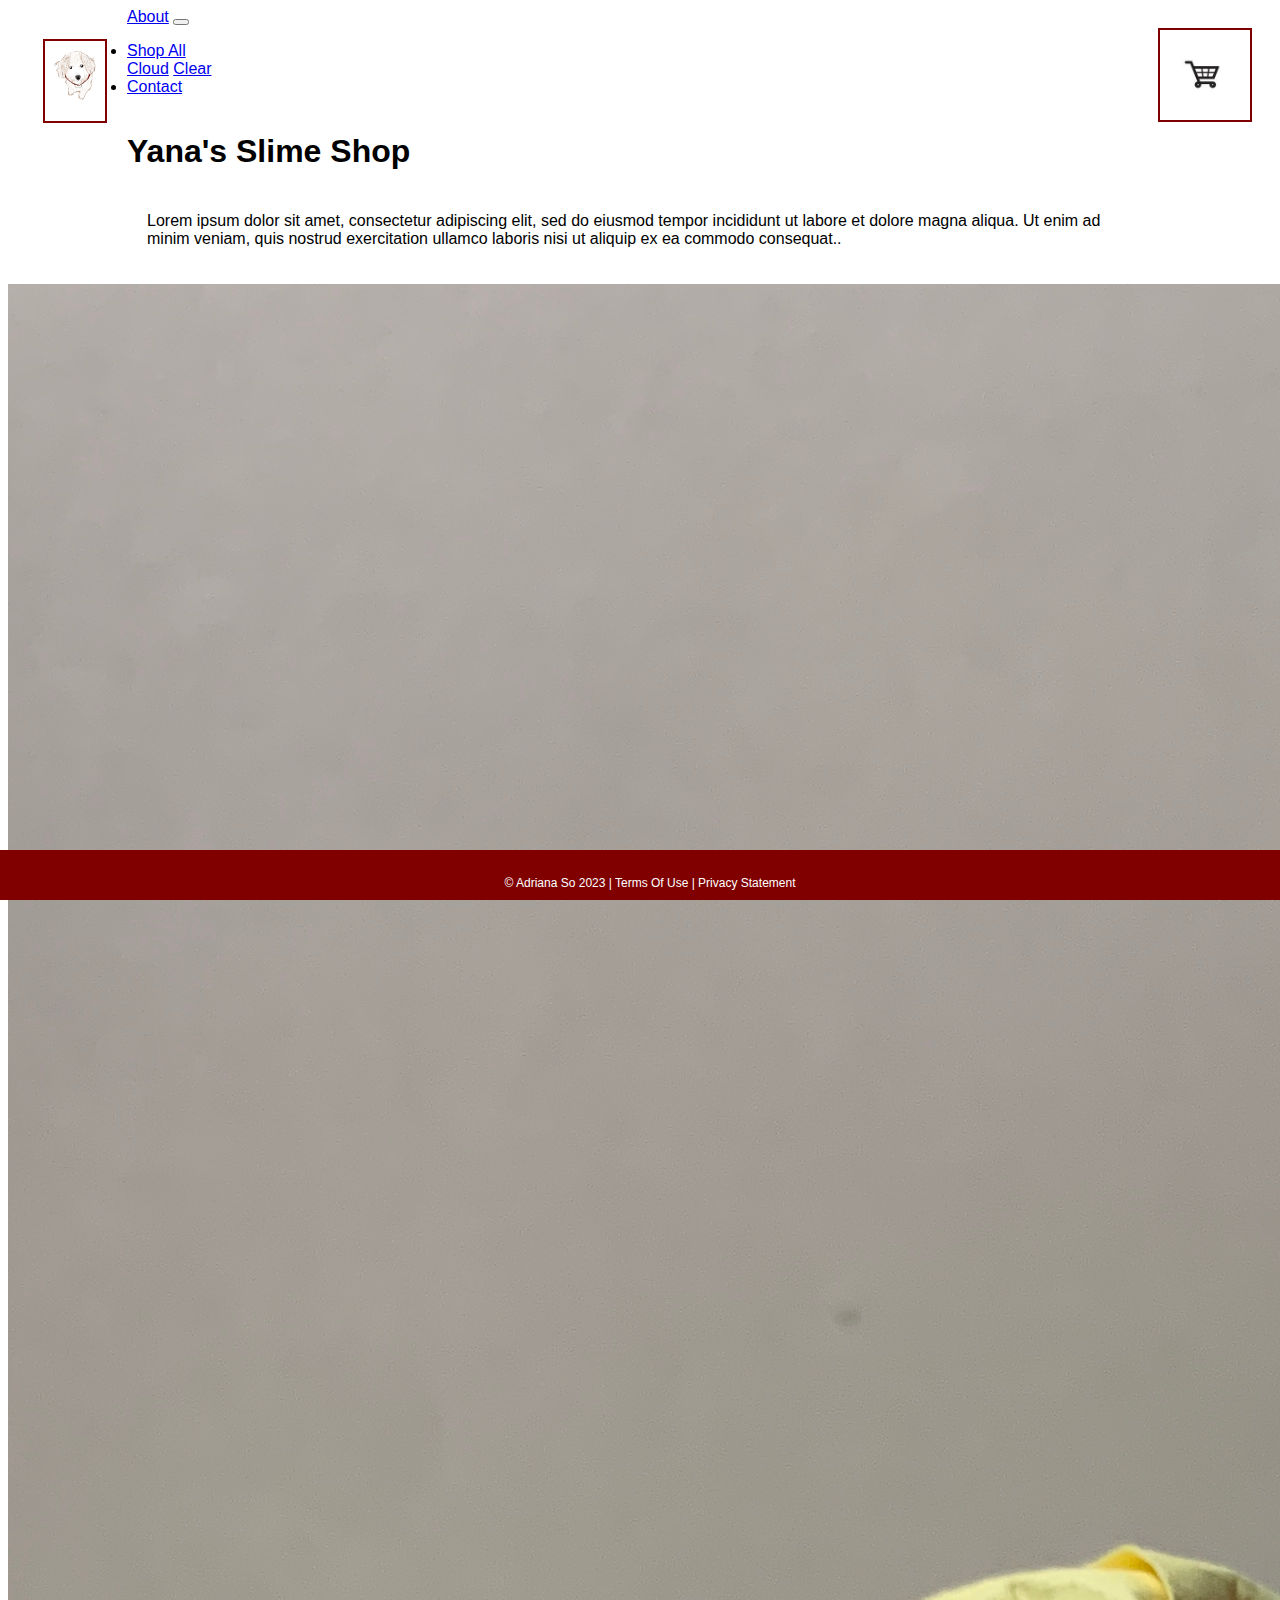
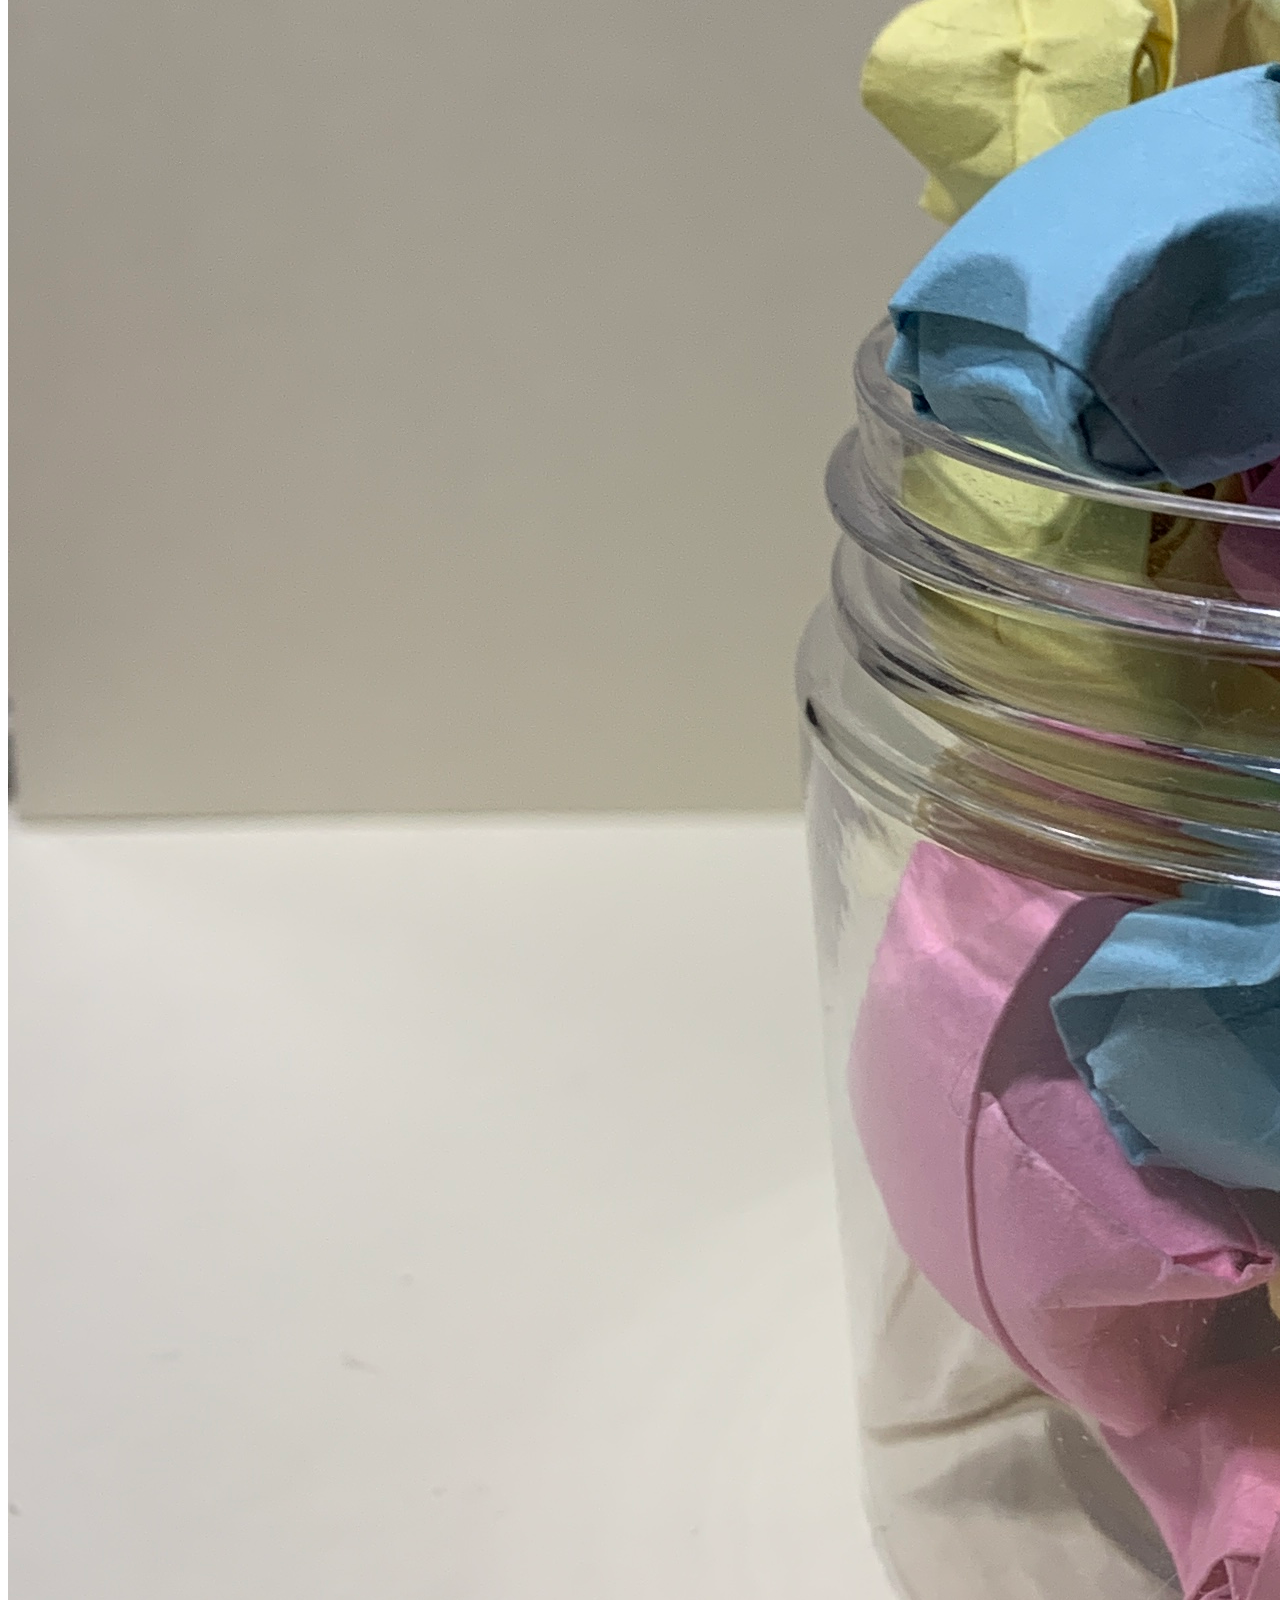
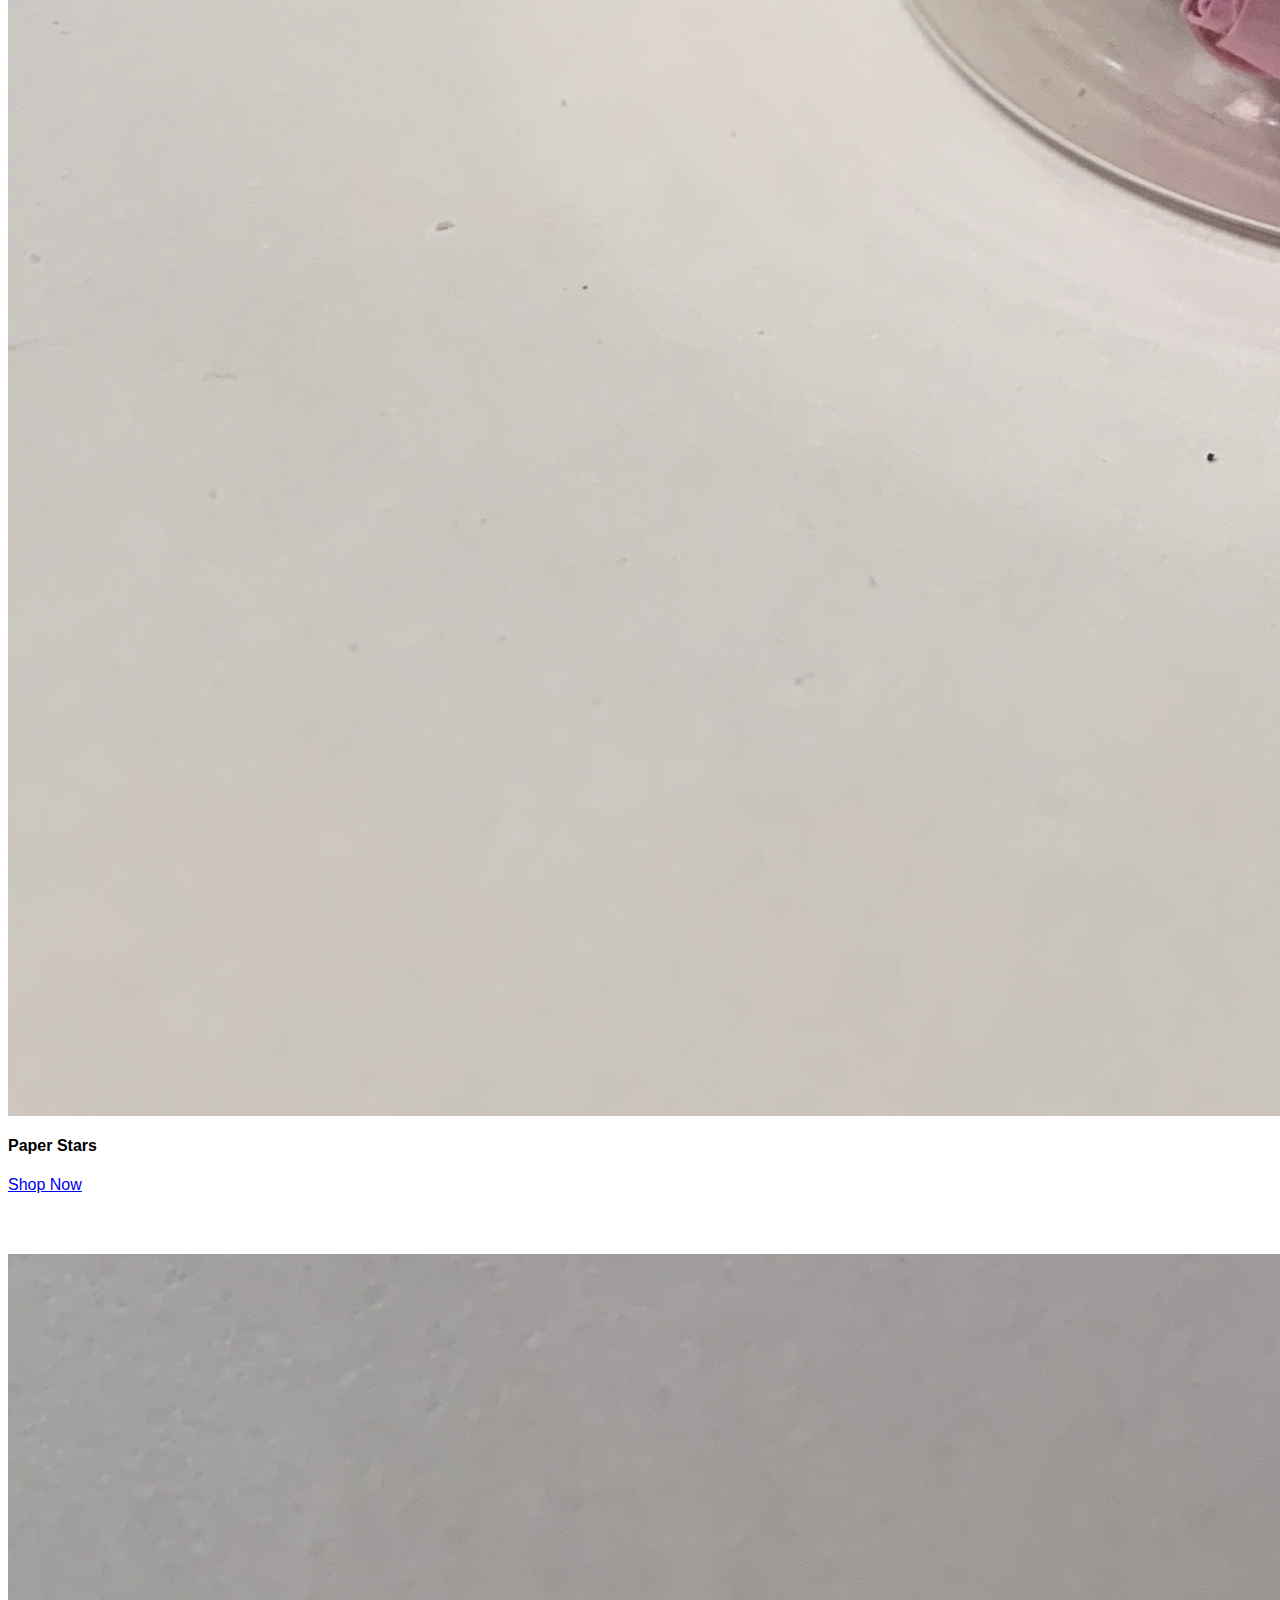
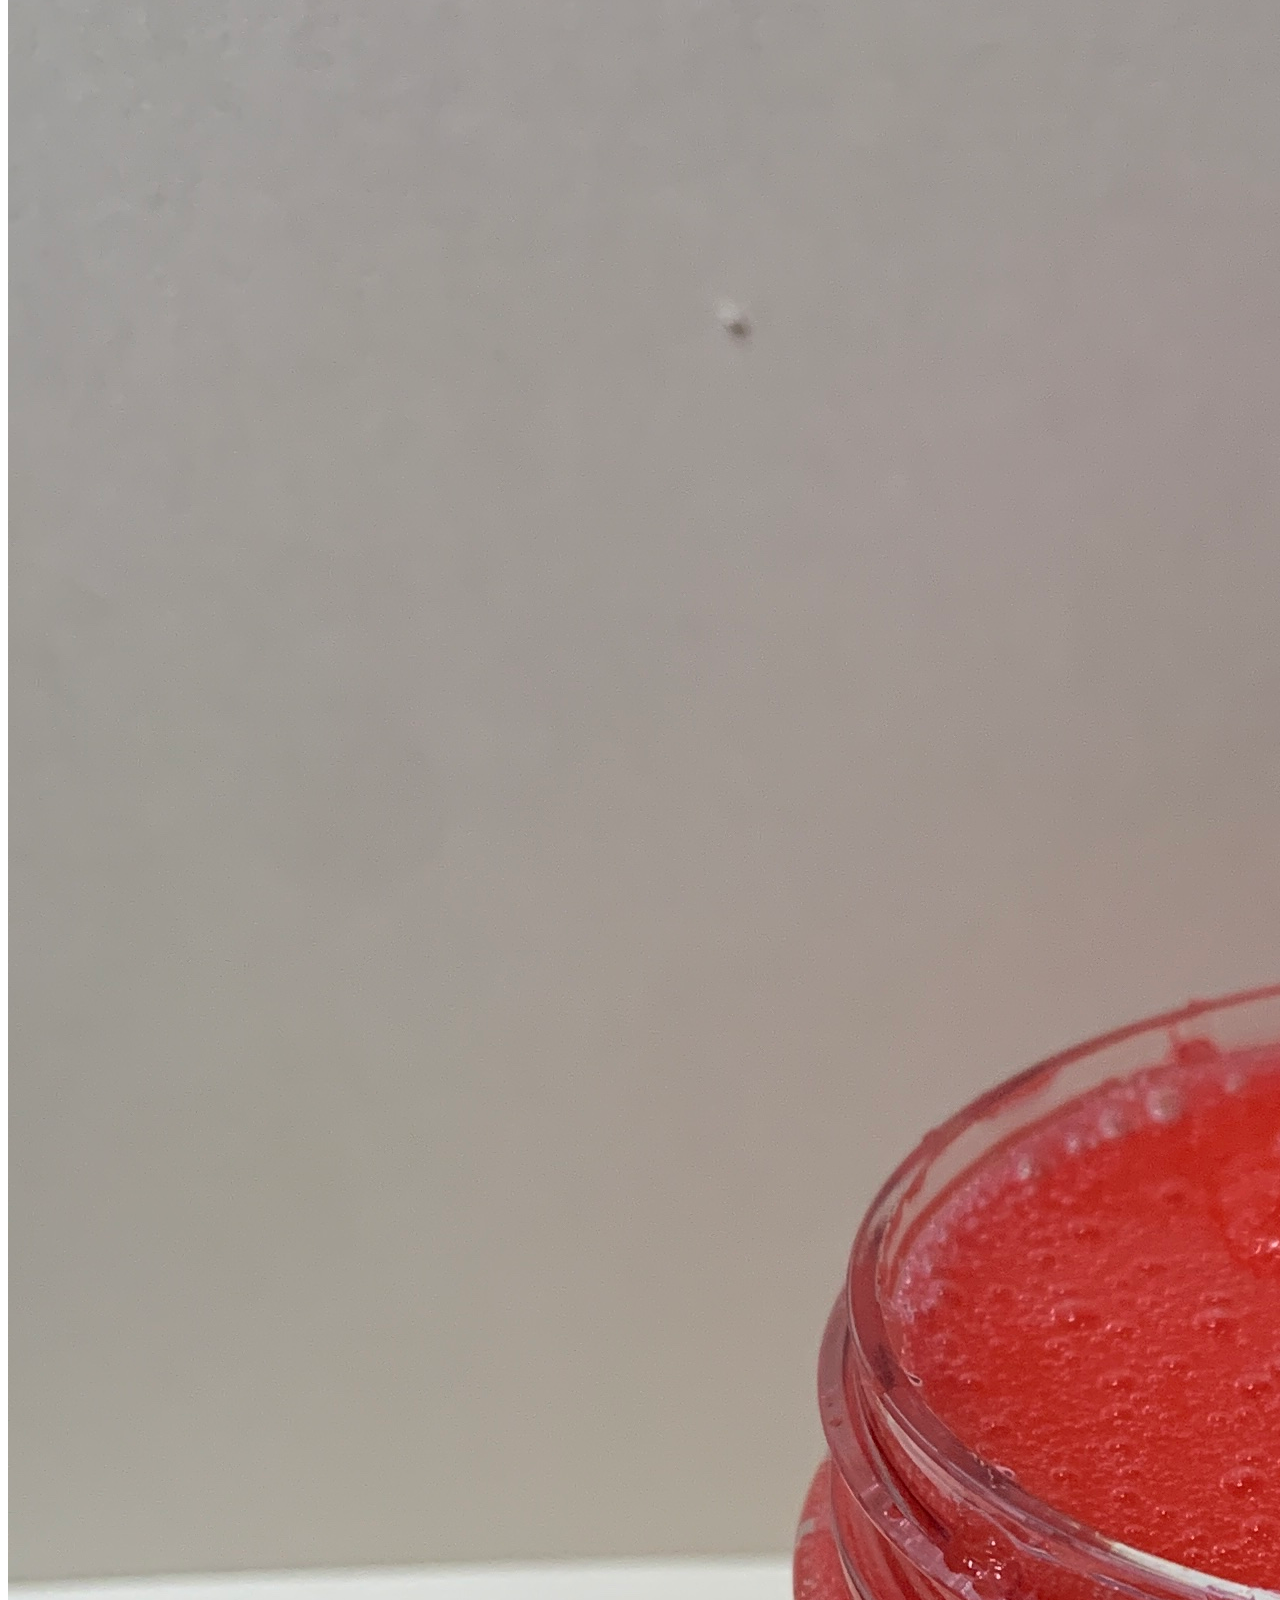
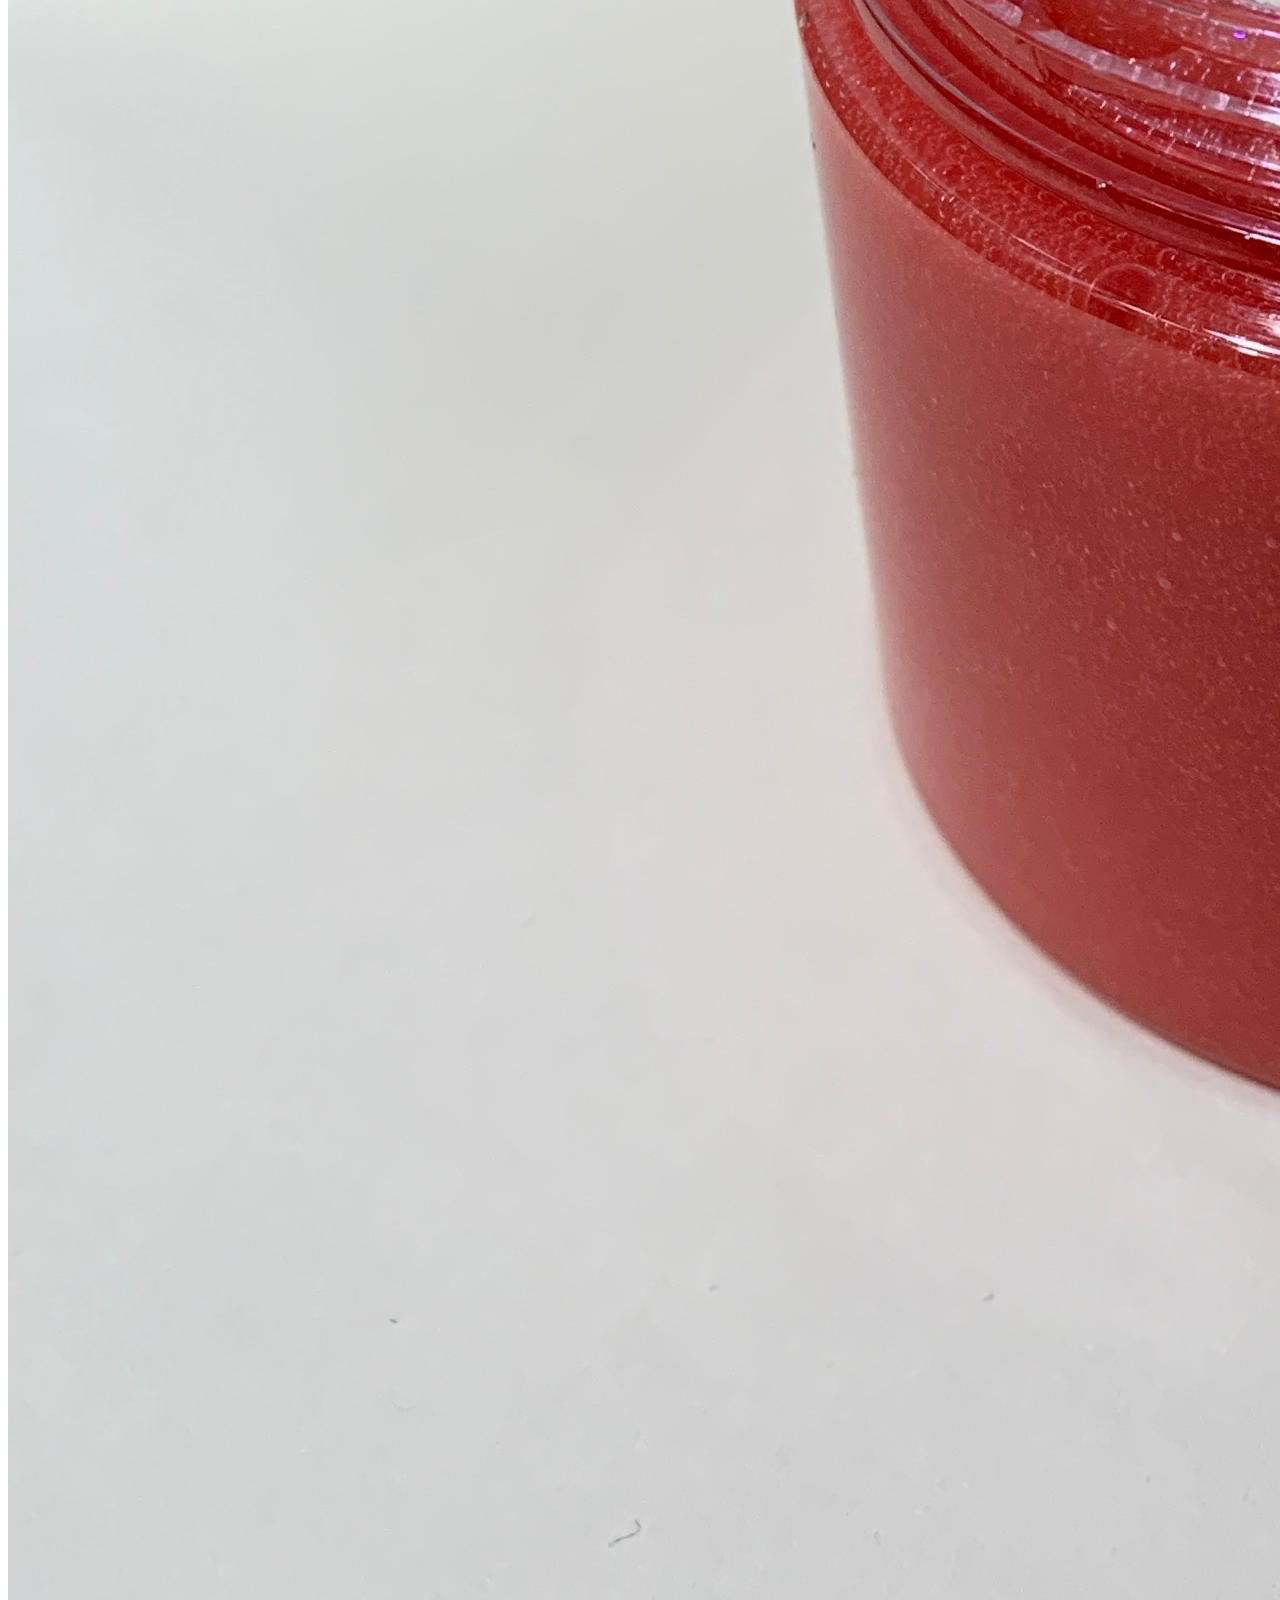
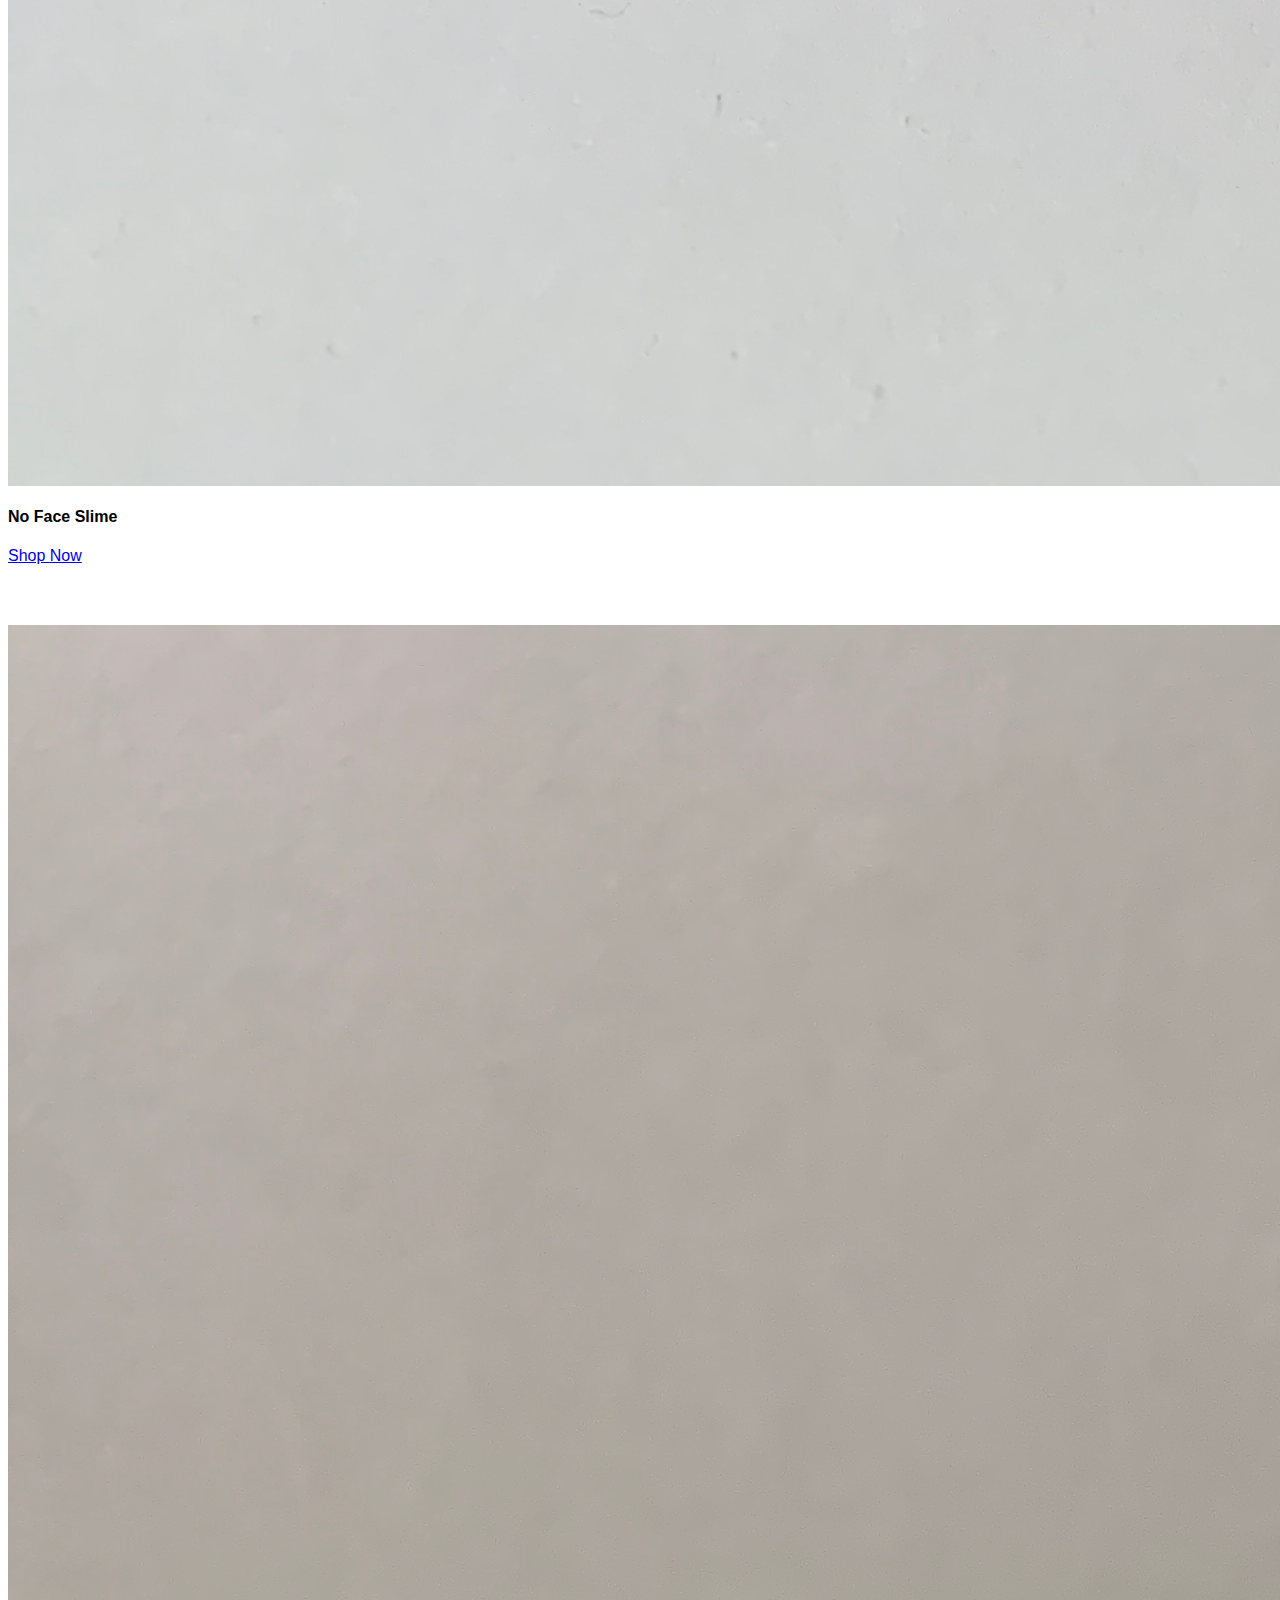
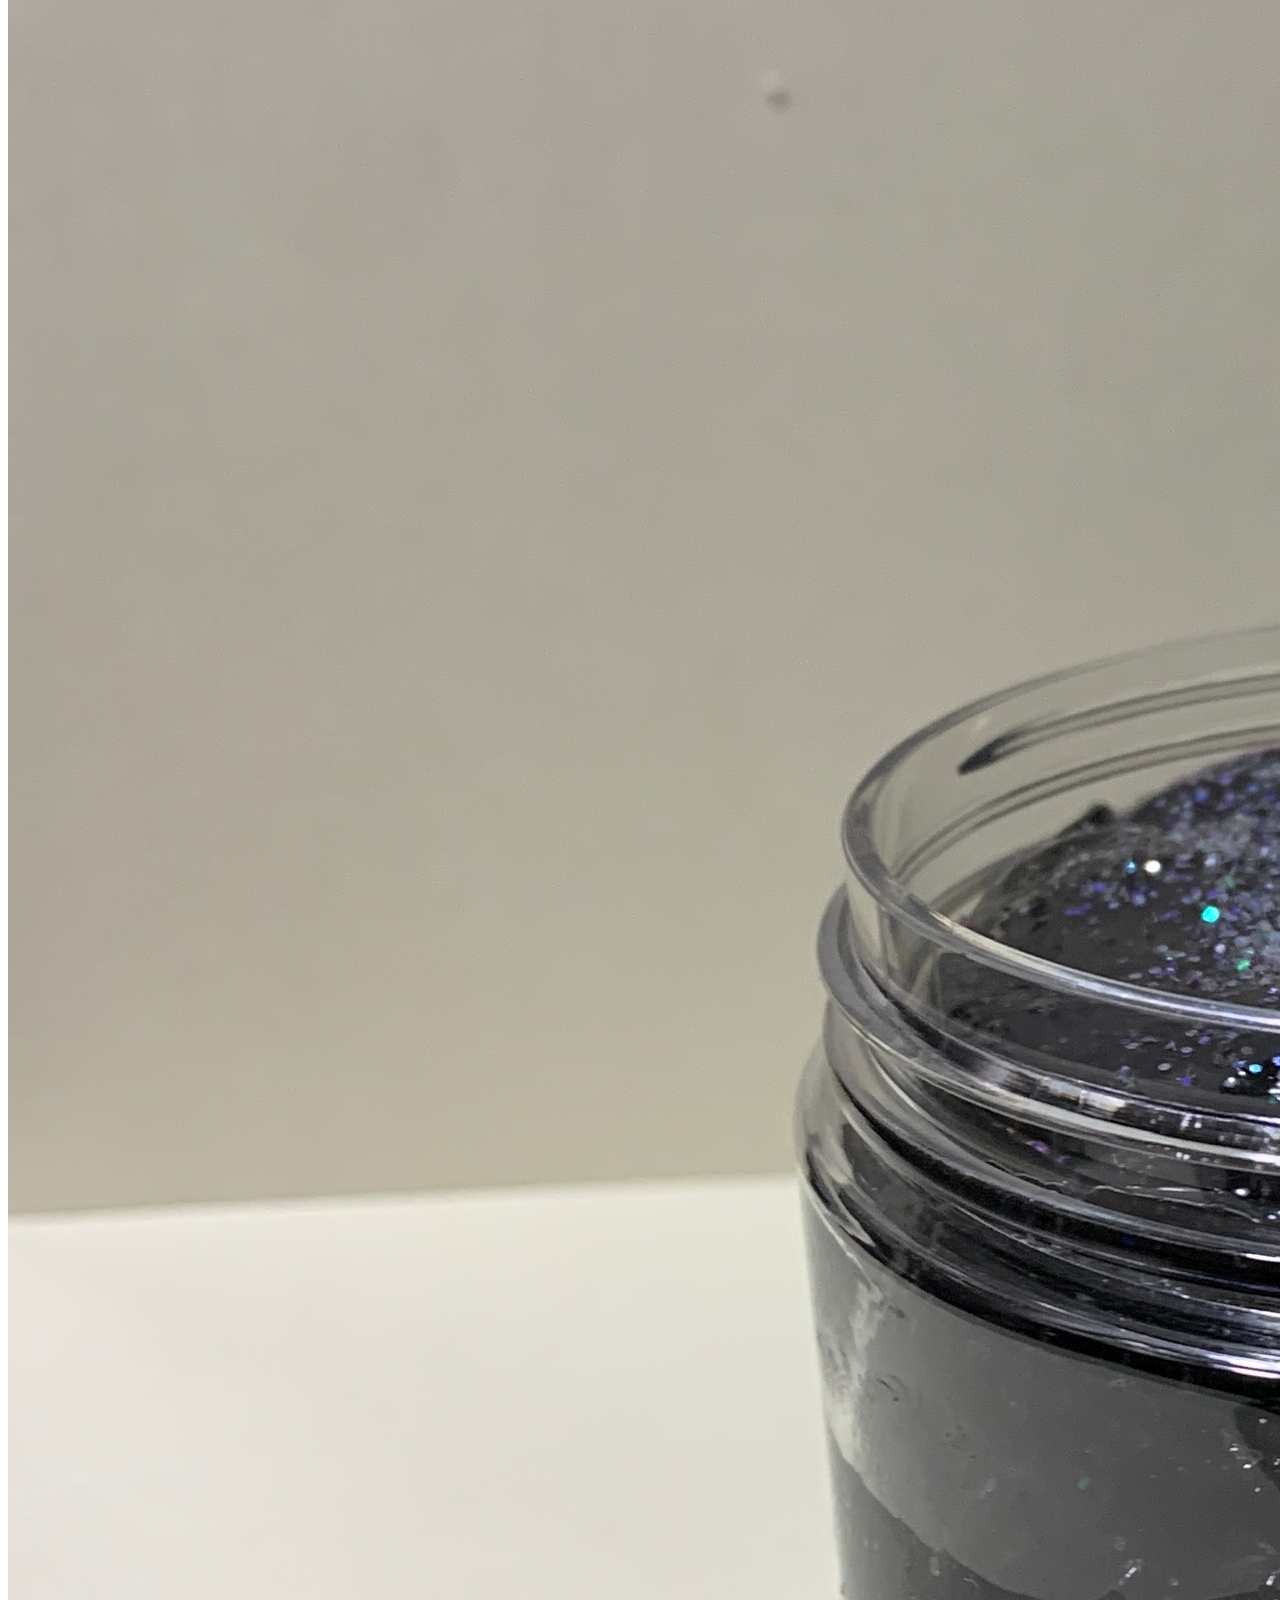
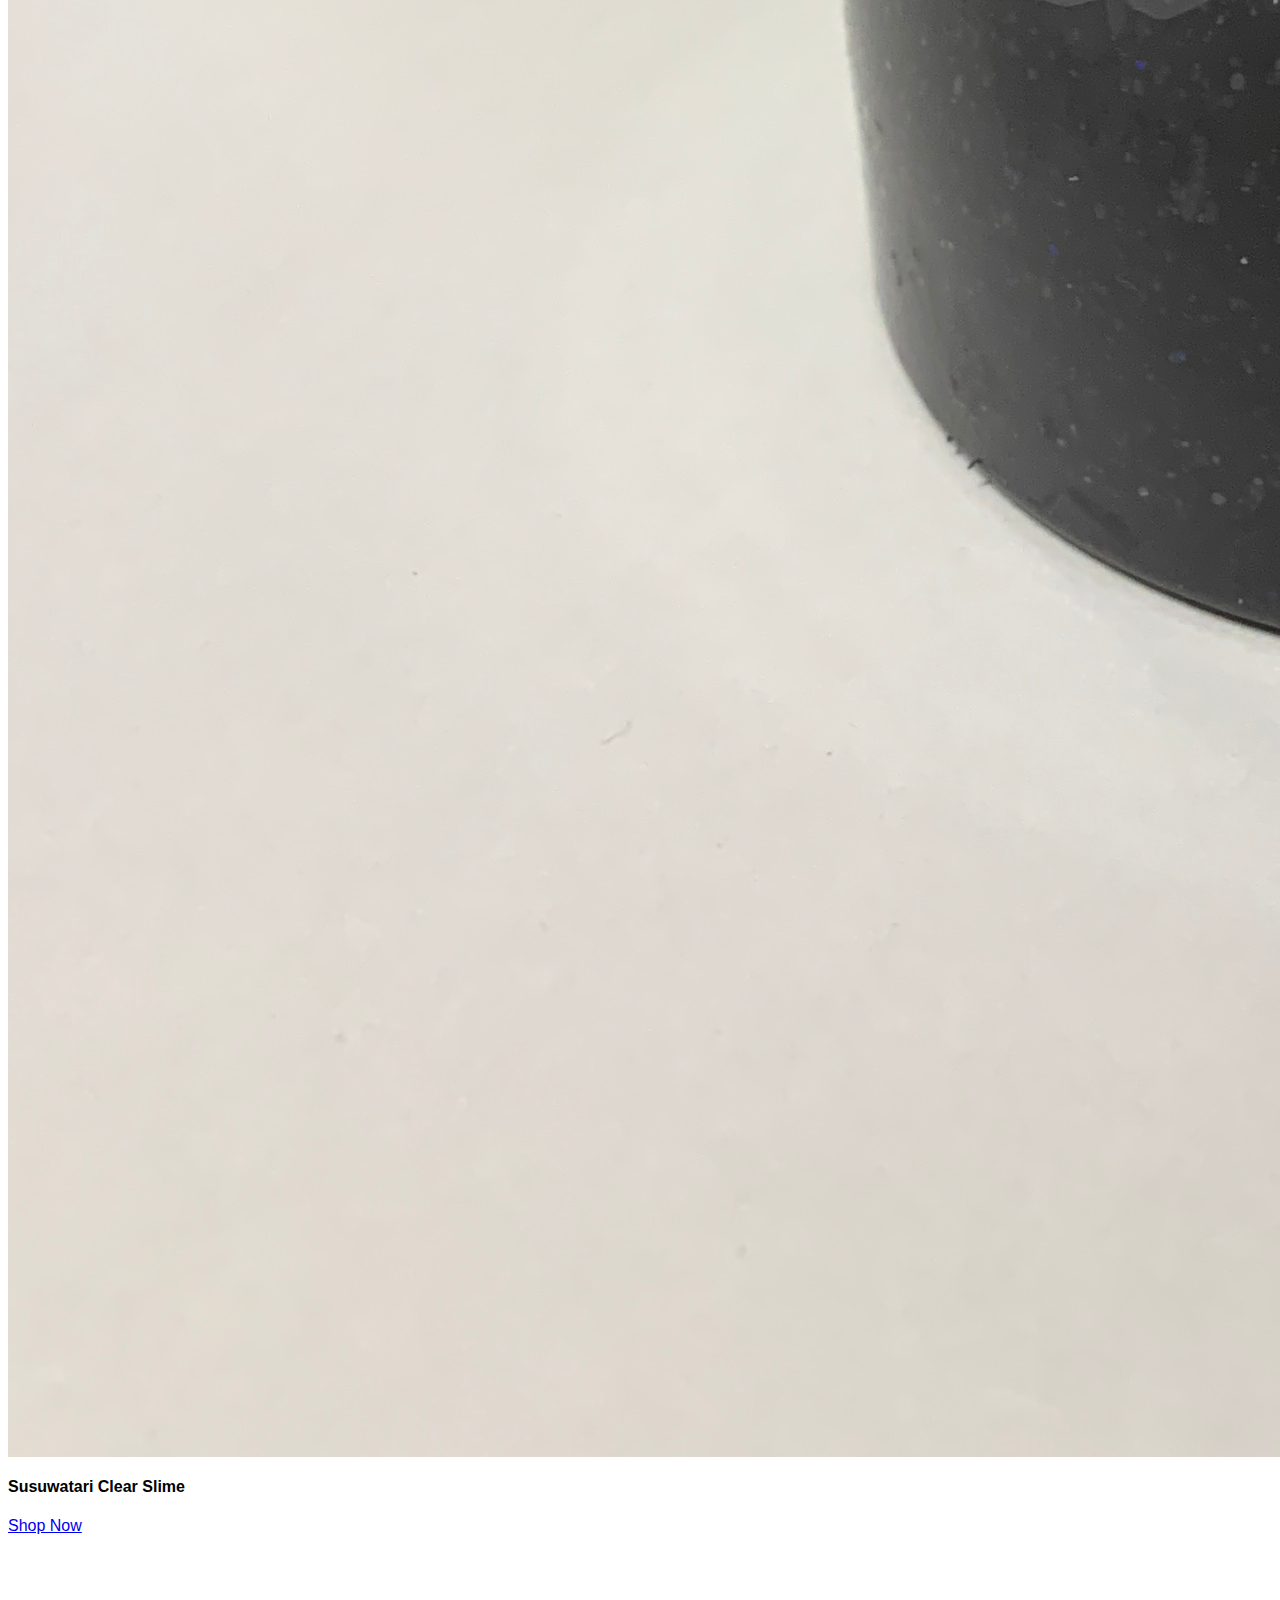
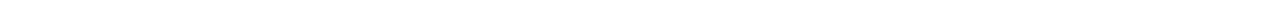
<file: IS117-BootstrapStarterFilesV5/index.html>
<!--DEVELOPER Adriana So, IS117-003, Fall 2023-->
<!DOCTYPE html>
<html lang="en">
<head>
    <meta charset="UTF-8">
    <meta name="viewport" content="width=device-width, initial-scale=1">
    <title>Yana's Slimes</title>
    <!-- CSS only -->
    <link href="https://cdn.jsdelivr.net/npm/bootstrap@5.0.2/dist/css/bootstrap.min.css"
          rel="stylesheet"
          integrity="sha384-EVSTQN3/azprG1Anm3QDgpJLIm9Nao0Yz1ztcQTwFspd3yD65VohhpuuCOmLASjC"
          crossorigin="anonymous">
    <link href="css/main.css" rel="stylesheet">
    <link href="css/card.css" rel="stylesheet">

</head>
<body>
<header>
<div class="row">
    <div class="col-sm">
    <a href="index.html">
       <h1><img src="images/newLogo.jpg" alt="Yana's slimes logo" height="80"></h1></a> <div class="top-nav">
     <div class="col-sm">
    <img src="images/shopping.jpg" alt="Shopping Cart icon" height="90">
    </div>
</div>
</header>

<div class="container-fluid">
    <div class="row">
            <nav class="navbar navbar-expand-md
                    justify-content-start
                    bg-dark navbar-dark
                    col-12">

                <!-- Brand -->
                <a class="navbar-brand" href="interior/about.html">About</a>
                <!-- Responsive Button for the smaller menu -->
                <button class="navbar-toggler" type="button"
                        data-bs-toggle="collapse" data-bs-target="#collapsibleNavbar">
                    <span class="navbar-toggler-icon"></span>
                </button>
                <div class="collapse navbar-collapse" id="collapsibleNavbar">
                    <ul class="navbar-nav">
                        <li class="nav-item dropdown">
                            <a class="nav-link dropdown-toggle" href="#" id="navbardrop"
                               data-toggle="dropdown" role="button" data-bs-toggle="dropdown" aria-expanded="false">
                                Shop All
                            </a>
                            <div class="dropdown-menu">
                                <a class="dropdown-item" href="interior/cloud.html">Cloud</a>
                                <a class="dropdown-item" href="interior/clear.html">Clear</a>

                        <li class="nav-item">
                            <a class="nav-link" href="contact.html">Contact</a>
                        </li>
                            </div>
                        </li>
                    </ul>
                </div>
            </nav>
        </div>

    <div class="container mt-3">
        <div class="mt-4 p-5 bg-primary text-white rounded">
            <h1>Yana's Slime Shop</h1>
            <p>Lorem ipsum dolor sit amet, consectetur adipiscing elit, sed do eiusmod tempor incididunt ut labore et dolore magna aliqua. Ut enim ad minim veniam, quis nostrud exercitation ullamco laboris nisi ut aliquip ex ea commodo consequat..</p>
        </div>
    </div>

    <div class="container">
        <!-- Cards-->
    <div class="row">
        <div class="col-lg">
            <div class="card">
                <img class="card-img-top" src="images/paperStars.JPG" alt="pastel paper stars">
                <div class="card-body">
                    <h4 class="card-title">Paper Stars</h4>
                    <p class="card-text">Send messages to be folded up into cute paper stars and gift to loved ones!</p>
                    <a href="interior/clear.html" class="btn btn-primary">Shop Now</a>
                </div>
            </div>
        </div>

        <div class="col-lg">
            <div class="card">
                <img class="card-img-top" src=images/noFace.jpg alt="No Face slime image">
                <div class="card-body">
                    <h4 class="card-title">No Face Slime</h4>
                    <p class="card-text">This is a red clear slime with a no face charm on top. Scented like strawberries.</p>
                    <a href="interior/clear.html" class="btn btn-primary">Shop Now</a>
                </div>
            </div>
        </div>

        <div class="col-lg">
            <div class="card">
                <img class="card-img-top" src="images/susuwatari.jpg" alt="susuwatari image">
                <div class="card-body">
                    <h4 class="card-title">Susuwatari Clear Slime</h4>
                    <p class="card-text">This playful soot spite slime is waiting for its new owner to make the magic come alive. Scented like skittles.</p>
                    <a href="#" class="btn btn-primary">Shop Now</a>
                </div>
            </div>
        </div>
    </div>
    </div>

 <footer class="footer page-footer font-small ">
     <div class="container">
        <div class="row">
            <span class="text-muted">&copy; Adriana So 2023 |  Terms Of Use  |  Privacy Statement</span>
        </div>
     </div>
  </footer>


    <!-- Javascript Bundle with Popper -->
<script src="https://cdn.jsdelivr.net/npm/bootstrap@5.0.2/dist/js/bootstrap.bundle.min.js"
        integrity="sha384-MrcW6ZMFYlzcLA8Nl+NtUVF0sA7MsXsP1UyJoMp4YLEuNSfAP+JcXn/tWtIaxVXM"
        crossorigin="anonymous">
</script>

</body>
</html>
</file>
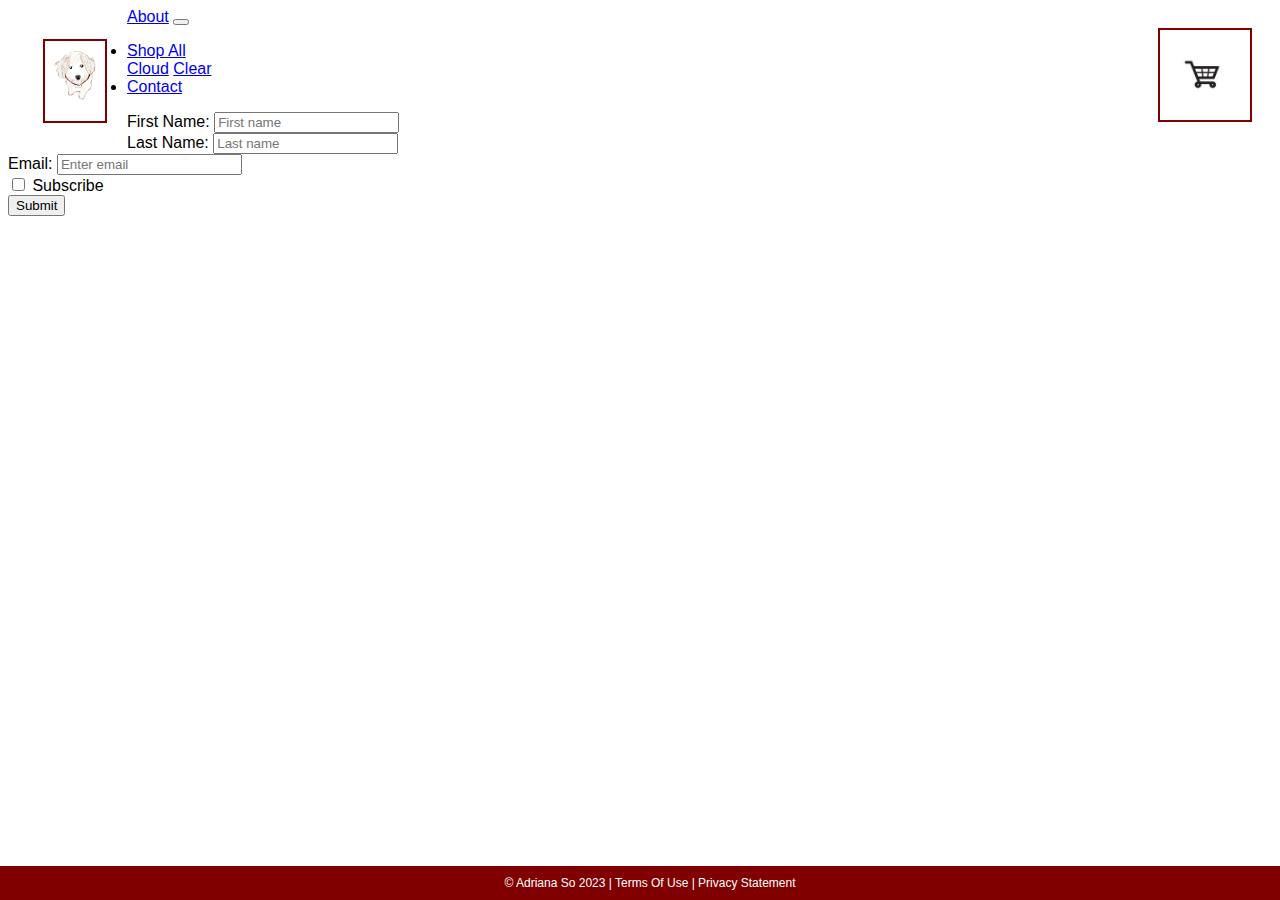
<file: IS117-BootstrapStarterFilesV5/contact.html>
<!--DEVELOPER Adriana So, IS117-003, Fall 2023-->
<!DOCTYPE html>
<html lang="en">
<head>
    <meta charset="UTF-8">
    <title>My First Bootstrap Page</title>
    <!-- CSS only -->
    <link href="https://cdn.jsdelivr.net/npm/bootstrap@5.0.2/dist/css/bootstrap.min.css"
          rel="stylesheet"
          integrity="sha384-EVSTQN3/azprG1Anm3QDgpJLIm9Nao0Yz1ztcQTwFspd3yD65VohhpuuCOmLASjC"
          crossorigin="anonymous">
    <link href="css/main.css" rel="stylesheet">

</head>
<body>
<header>
    <div class="row">
        <div class="col-sm">
            <a href="index.html">
                <h1><img src="images/newLogo.jpg" alt="Yana's slimes logo" height="80"></h1></a> <div class="top-nav">
            <div class="col-sm">
                <img src="images/shopping.jpg" alt="Shopping Cart icon" height="90">
            </div>
        </div>
    </header>
<div class="container-fluid">
    <div class="row">
            <nav class="navbar navbar-expand-md
                    justify-content-start
                    bg-dark navbar-dark
                    col-12">

                <!-- Brand -->
                <a class="navbar-brand" href="interior/about.html">About</a>
                <!-- Responsive Button for the smaller menu -->
                <button class="navbar-toggler" type="button"
                        data-bs-toggle="collapse" data-bs-target="#collapsibleNavbar">
                    <span class="navbar-toggler-icon"></span>
                </button>
                <div class="collapse navbar-collapse" id="collapsibleNavbar">
                    <ul class="navbar-nav">
                        <!-- Links --.
                        < !-- Dropdown -->
                        <li class="nav-item dropdown">
                            <a class="nav-link dropdown-toggle" href="#" id="navbardrop"
                               data-toggle="dropdown" role="button" data-bs-toggle="dropdown" aria-expanded="false">
                                Shop All
                            </a>
                            <div class="dropdown-menu">
                                <a class="dropdown-item" href="interior/cloud.html">Cloud</a>
                                <a class="dropdown-item" href="interior/clear.html">Clear</a>

                                <li class="nav-item">
                                    <a class="nav-link" href="contact.html">Contact</a>
                                </li>
                            </div>
                        </li>
                    </ul>
                </div>
            </nav>
        <div class="container">
          <div class="row">
            <form action="">
                <div class="form-group">
                    <label for="firstname">First Name:</label>
                    <input type="text" class="form-control" id="firstname"
                           placeholder="First name" name="firstname">
                </div>
                <div class="form-group">
                    <label for="lastname">Last Name:</label>
                    <input type="text" class="form-control" id="lastname"
                           placeholder="Last name" name="lastname">
                </div>
                <div class="form-group">
                    <label for="email">Email:</label>
                    <input type="email" class="form-control" id="email"
                           placeholder="Enter email" name="email">
                </div>
                <div class="form-group form-check">
                    <label class="form-check-label">
                        <input class="form-check-input"
                               type="checkbox" name="subscribe"> Subscribe
                    </label>
                </div>
                <button type="submit" class="btn btn-primary">Submit</button>
            </form>
        </row>
</div>
        </div>
 <footer class="footer page-footer font-small ">
     <div class="container">
        <div class="row">
            <span class="text-muted">&copy; Adriana So 2023 |  Terms Of Use  |  Privacy Statement</span>
        </div>
     </div>
  </footer>
</div>


    <!-- Javascript Bundle with Popper -->
<script src="https://cdn.jsdelivr.net/npm/bootstrap@5.0.2/dist/js/bootstrap.bundle.min.js"
        integrity="sha384-MrcW6ZMFYlzcLA8Nl+NtUVF0sA7MsXsP1UyJoMp4YLEuNSfAP+JcXn/tWtIaxVXM"
        crossorigin="anonymous">
</script>

</body>
</html>
</file>
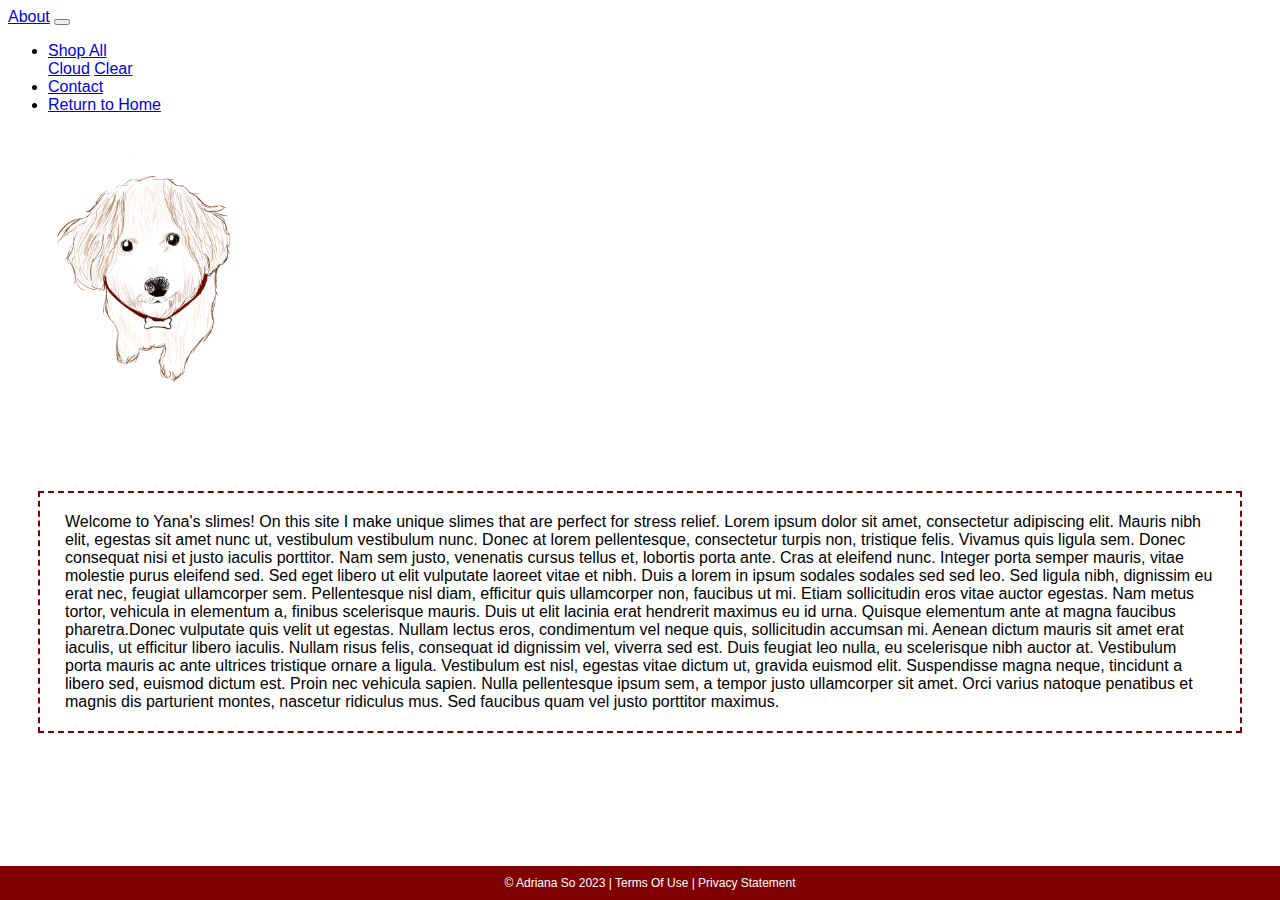
<file: IS117-BootstrapStarterFilesV5/interior/about.html>
<!--DEVELOPER Adriana So, IS117-003, Fall 2023-->
<!DOCTYPE html>
<html lang="en">
<head>
    <meta charset="UTF-8">
    <title>About</title>
    <!-- CSS only -->
    <link href="https://cdn.jsdelivr.net/npm/bootstrap@5.0.2/dist/css/bootstrap.min.css"
          rel="stylesheet"
          integrity="sha384-EVSTQN3/azprG1Anm3QDgpJLIm9Nao0Yz1ztcQTwFspd3yD65VohhpuuCOmLASjC"
          crossorigin="anonymous">
    <link href="../css/main.css" rel="stylesheet">
    <link href="../css/about.css" rel="stylesheet">
</head>
<body>
<header>
            </header>

<div class="container-fluid">
    <div class="row">
        <nav class="navbar navbar-expand-md
                    justify-content-start
                    bg-dark navbar-dark
                    col-12">

            <!-- Brand -->
            <a class="navbar-brand" href="../interior/about.html">About</a>
            <!-- Responsive Button for the smaller menu -->
            <button class="navbar-toggler" type="button"
                    data-bs-toggle="collapse" data-bs-target="#collapsibleNavbar">
                <span class="navbar-toggler-icon"></span>
            </button>
            <div class="collapse navbar-collapse" id="collapsibleNavbar">
                <ul class="navbar-nav">


                    <!-- Dropdown -->
                    <li class="nav-item dropdown">
                        <a class="nav-link dropdown-toggle" href="#" id="navbardrop"
                           data-toggle="dropdown" role="button" data-bs-toggle="dropdown" aria-expanded="false">
                            Shop All
                        </a>
                        <div class="dropdown-menu">
                            <a class="dropdown-item" href="../interior/cloud.html">Cloud</a>
                            <a class="dropdown-item" href="../interior/clear.html">Clear</a>

                            <li class="nav-item">
                                <a class="nav-link" href="../contact.html">Contact</a>
                            </li>
                            <li class="nav-item">
                                <a class="nav-link" href="../index.html">Return to Home</a>
                            </li>
                        </div>
                    </li>
                </ul>
            </div>
        </nav>
</div>
<div class="row">
     <!-- AHH   <aside> -->
            <h2 class="col-1"></h2>
            <img src="../images/newLogo.jpg" class="col-3" alt="Yana's slimes logo">
            <p class="col-6"> Welcome to Yana's slimes! On this site I make unique slimes that are perfect for stress relief. Lorem ipsum dolor sit amet, consectetur adipiscing elit. Mauris nibh elit, egestas sit amet nunc ut, vestibulum vestibulum nunc. Donec at lorem pellentesque, consectetur turpis non, tristique felis. Vivamus quis ligula sem. Donec consequat nisi et justo iaculis porttitor. Nam sem justo, venenatis cursus tellus et, lobortis porta ante. Cras at eleifend nunc. Integer porta semper mauris, vitae molestie purus eleifend sed. Sed eget libero ut elit vulputate laoreet vitae et nibh. Duis a lorem in ipsum sodales sodales sed sed leo. Sed ligula nibh, dignissim eu erat nec, feugiat ullamcorper sem. Pellentesque nisl diam, efficitur quis ullamcorper non, faucibus ut mi. Etiam sollicitudin eros vitae auctor egestas. Nam metus tortor, vehicula in elementum a, finibus scelerisque mauris. Duis ut elit lacinia erat hendrerit maximus eu id urna. Quisque elementum ante at magna faucibus pharetra.Donec vulputate quis velit ut egestas. Nullam lectus eros, condimentum vel neque quis, sollicitudin accumsan mi. Aenean dictum mauris sit amet erat iaculis, ut efficitur libero iaculis. Nullam risus felis, consequat id dignissim vel, viverra sed est. Duis feugiat leo nulla, eu scelerisque nibh auctor at. Vestibulum porta mauris ac ante ultrices tristique ornare a ligula. Vestibulum est nisl, egestas vitae dictum ut, gravida euismod elit. Suspendisse magna neque, tincidunt a libero sed, euismod dictum est. Proin nec vehicula sapien. Nulla pellentesque ipsum sem, a tempor justo ullamcorper sit amet. Orci varius natoque penatibus et magnis dis parturient montes, nascetur ridiculus mus. Sed faucibus quam vel justo porttitor maximus.</p>
     <!--  </aside> -->

</div>
    <footer class="footer page-footer font-small ">
        <div class="container">
            <div class="row">
                <span class="text-muted">&copy; Adriana So 2023 |  Terms Of Use  |  Privacy Statement</span>
            </div>
        </div>
    </footer>
</div>


<!-- Javascript Bundle with Popper -->
<script src="https://cdn.jsdelivr.net/npm/bootstrap@5.0.2/dist/js/bootstrap.bundle.min.js"
        integrity="sha384-MrcW6ZMFYlzcLA8Nl+NtUVF0sA7MsXsP1UyJoMp4YLEuNSfAP+JcXn/tWtIaxVXM"
        crossorigin="anonymous">
</script>

</body>
</html>
</file>
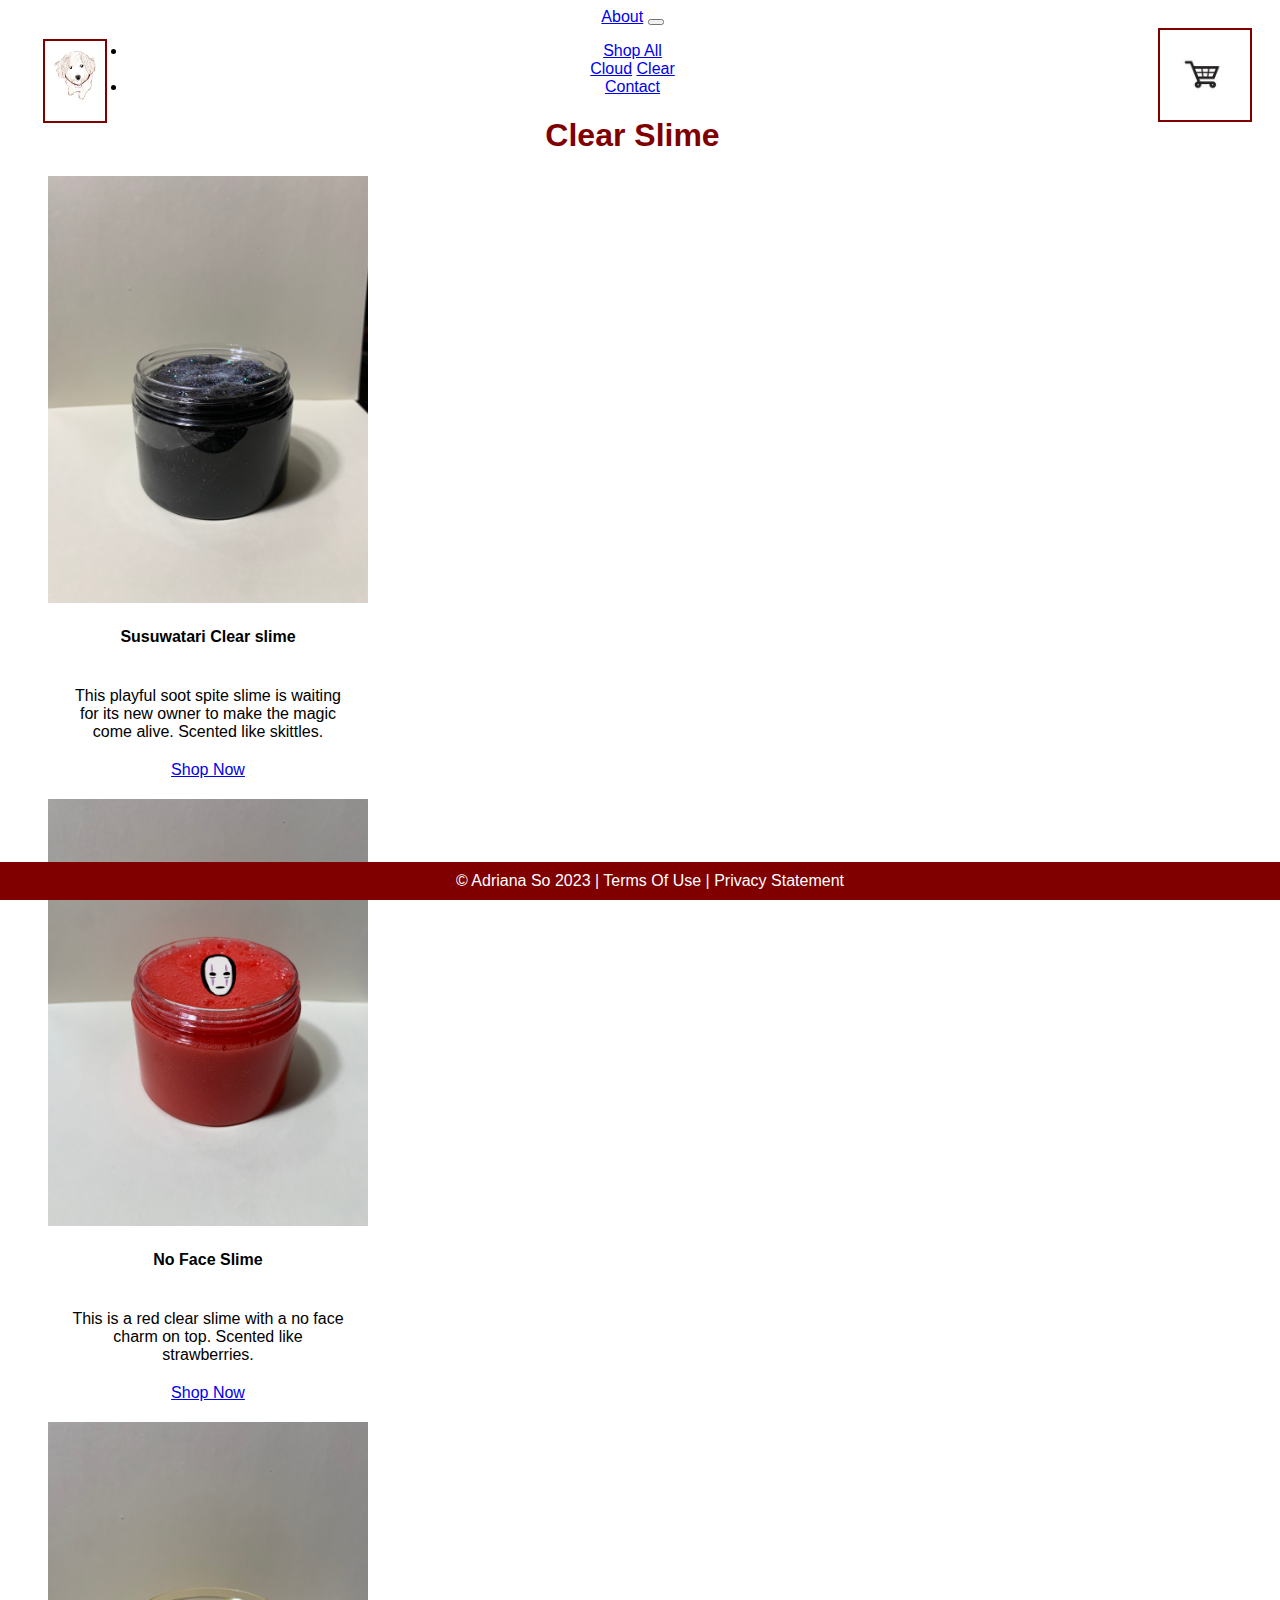
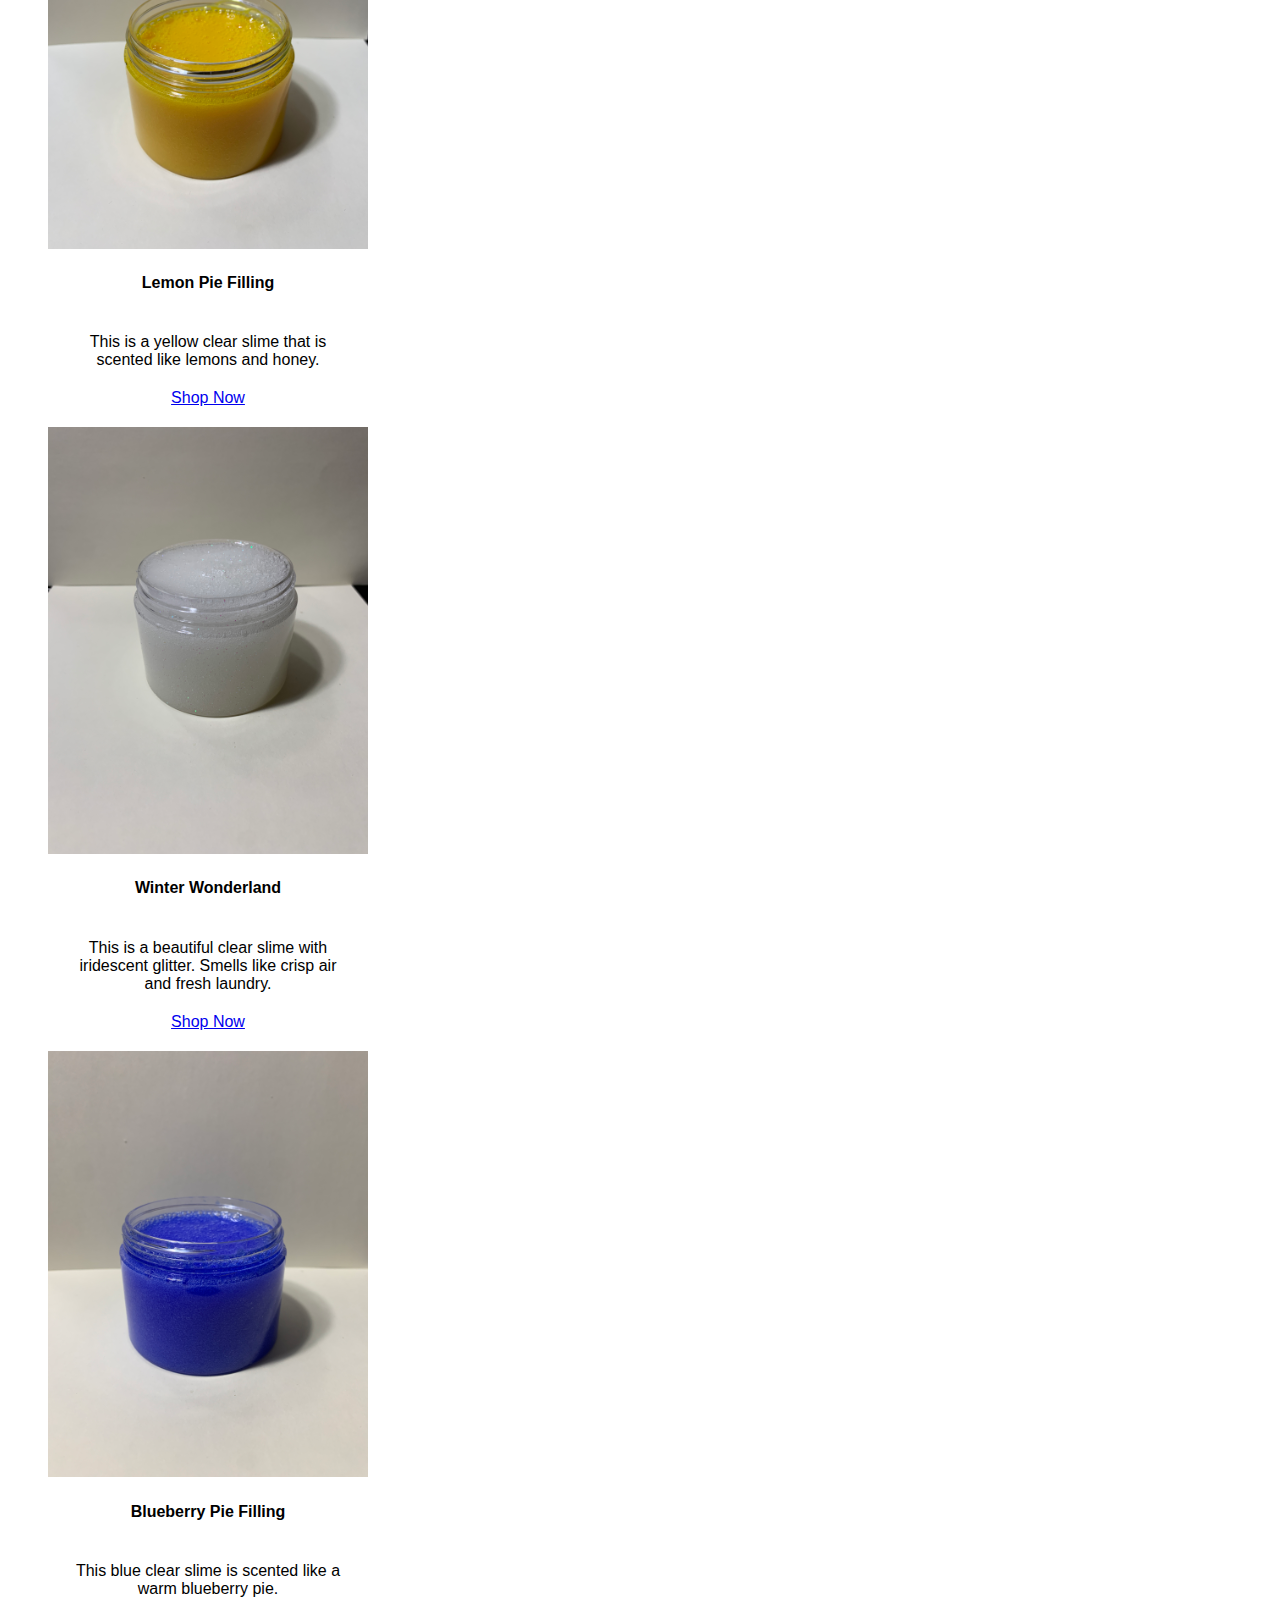
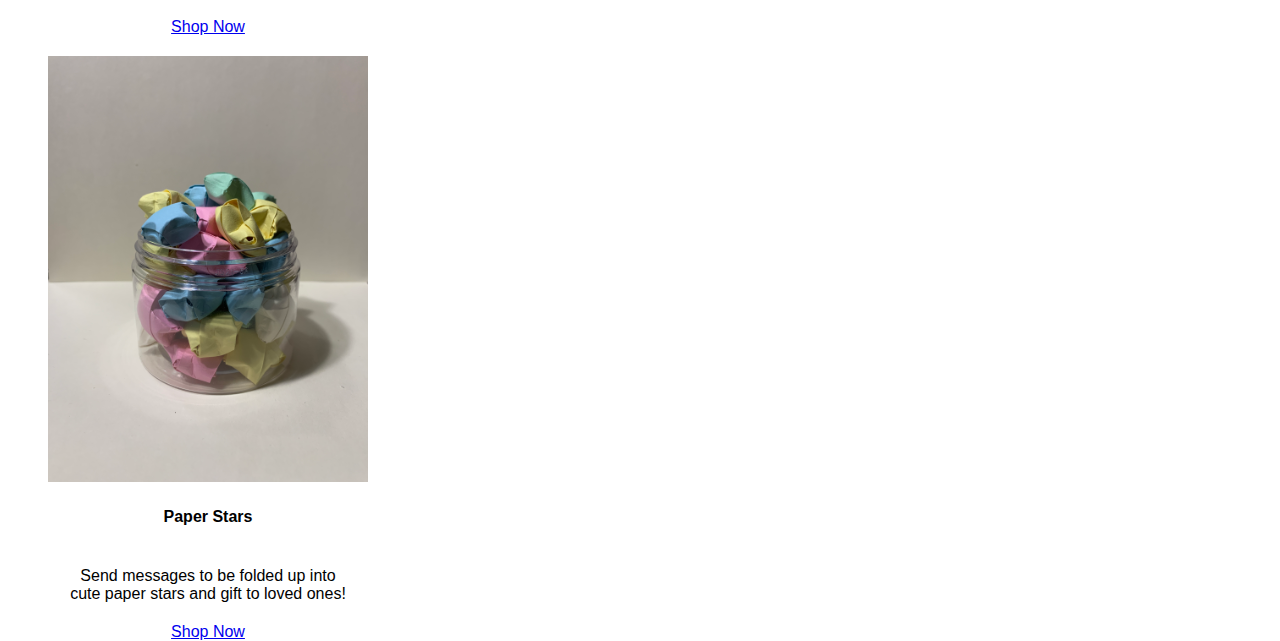
<file: IS117-BootstrapStarterFilesV5/interior/clear.html>
<!--DEVELOPER Adriana So, IS117-003, Fall 2023-->
<!DOCTYPE html>
<html lang="en">
<head>
    <meta charset="UTF-8">
    <title>Clear Slimes</title>
    <!-- CSS only -->
    <link href="https://cdn.jsdelivr.net/npm/bootstrap@5.0.2/dist/css/bootstrap.min.css"
          rel="stylesheet"
          integrity="sha384-EVSTQN3/azprG1Anm3QDgpJLIm9Nao0Yz1ztcQTwFspd3yD65VohhpuuCOmLASjC"
          crossorigin="anonymous">
    <link href="../css/main.css" rel="stylesheet">
    <link href="../css/interior.css" rel="stylesheet">

</head>
<body>

    <header>
        <div class="row">
            <div class="col-sm">
                <a href="../index.html">
                    <h1><img src="../images/newLogo.jpg" alt="Yana's slimes logo" height="80"></h1></a> <div class="top-nav">
            </div>
                <div class="col-sm">
                    <img src="../images/shopping.jpg" alt="Shopping Cart icon" height="90">
                </div>
            </div>
    </header>
<div class="container-fluid">
    <div class="row">
        <nav class="navbar navbar-expand-md
                    justify-content-start
                    bg-dark navbar-dark
                    col-12">

            <!-- Brand -->
            <a class="navbar-brand" href="../interior/about.html">About</a>
            <!-- Responsive Button for the smaller menu -->
            <button class="navbar-toggler" type="button"
                    data-bs-toggle="collapse" data-bs-target="#collapsibleNavbar">
                <span class="navbar-toggler-icon"></span>
            </button>
            <div class="collapse navbar-collapse" id="collapsibleNavbar">
                <ul class="navbar-nav">


                    <!-- Dropdown -->
                    <li class="nav-item dropdown">
                        <a class="nav-link dropdown-toggle" href="#" id="navbardrop"
                           data-toggle="dropdown" role="button" data-bs-toggle="dropdown" aria-expanded="false">
                            Shop All
                        </a>
                        <div class="dropdown-menu">
                            <a class="dropdown-item" href="../interior/cloud.html">Cloud</a>
                            <a class="dropdown-item" href="../interior/clear.html">Clear</a>

                    <li class="nav-item">
                                <a class="nav-link" href="../contact.html">Contact</a>
                            </li>
                        </div>
                    </li>
                </ul>
            </div>
        </nav>
        <h1> Clear Slime</h1>
        <div class="container">
            <div class="row">
            <div class="col-lg">
                <div class="card">
                <img class="card-img-top" src="../images/susuwatari.jpg" alt="susuwatari image" style="width:100%">
                    <div class="card-body">
                        <h4 class="card-title">Susuwatari Clear slime</h4>
                        <p class="card-text">This playful soot spite slime is waiting for its new owner to make the magic come alive. Scented like skittles.</p>
                        <a href="#" class="btn btn-primary">Shop Now</a>
                    </div>
                </div>
            </div>

            <div class="col-lg">
                <div class="card">
                <img class="card-img-top" src=../images/noFace.jpg alt="No Face slime image" style="width:100%">
                    <div class="card-body">
                        <h4 class="card-title">No Face Slime</h4>
                        <p class="card-text">This is a red clear slime with a no face charm on top. Scented like strawberries.</p>
                        <a href="#" class="btn btn-primary">Shop Now</a>
                    </div>
                </div>
            </div>

            <div class="col-lg">
                <div class="card">
                <img class="card-img-top" src="../images/lemonPie.JPG" alt="Lemon pie slime image" style="width:100%">
                    <div class="card-body">
                        <h4 class="card-title">Lemon Pie Filling</h4>
                        <p class="card-text">This is a yellow clear slime that is scented like lemons and honey. </p>
                        <a href="#" class="btn btn-primary">Shop Now</a>
                    </div>
                </div>
            </div>
            </div>

        <div class="row">
            <div class="col-lg">
                <div class="card">
                <img class="card-img-top" src="../images/clear.JPG" alt="Winter wonderland clear slime image" style="width:100%">
                    <div class="card-body">
                        <h4 class="card-title">Winter Wonderland</h4>
                        <p class="card-text">This is a beautiful clear slime with iridescent glitter. Smells like crisp air and fresh laundry.</p>
                        <a href="#" class="btn btn-primary">Shop Now</a>
                    </div>
                </div>
            </div>

            <div class="col-lg">
                <div class="card">
                <img class="card-img-top" src="../images/blueberryPie.JPG" alt="Blueberry Filling clear slime" style="width:100%">
                    <div class="card-body">
                        <h4 class="card-title">Blueberry Pie Filling</h4>
                        <p class="card-text">This blue clear slime is scented like a warm blueberry pie. </p>
                        <a href="#" class="btn btn-primary">Shop Now</a>
                    </div>
                </div>
            </div>

            <div class="col-lg">
                <div class="card">
                <img class="card-img-top" src="../images/paperStars.JPG" alt="pastel paper stars" style="width:100%">
                    <div class="card-body">
                        <h4 class="card-title">Paper Stars</h4>
                        <p class="card-text"> Send messages to be folded up into cute paper stars and gift to loved ones!</p>
                        <a href="#" class="btn btn-primary">Shop Now</a>
                    </div>
                </div>
            </div>
    </div>
            </div>
    <footer class="footer page-footer font-small ">
        <div class="container">
            <div class="row">
                <span class="text-muted">&copy; Adriana So 2023 |  Terms Of Use  |  Privacy Statement</span>
            </div>
        </div>
    </footer>
</div>


<!-- Javascript Bundle with Popper -->
<script src="https://cdn.jsdelivr.net/npm/bootstrap@5.0.2/dist/js/bootstrap.bundle.min.js"
        integrity="sha384-MrcW6ZMFYlzcLA8Nl+NtUVF0sA7MsXsP1UyJoMp4YLEuNSfAP+JcXn/tWtIaxVXM"
        crossorigin="anonymous">
</script>

</div></body>
</html>
</file>
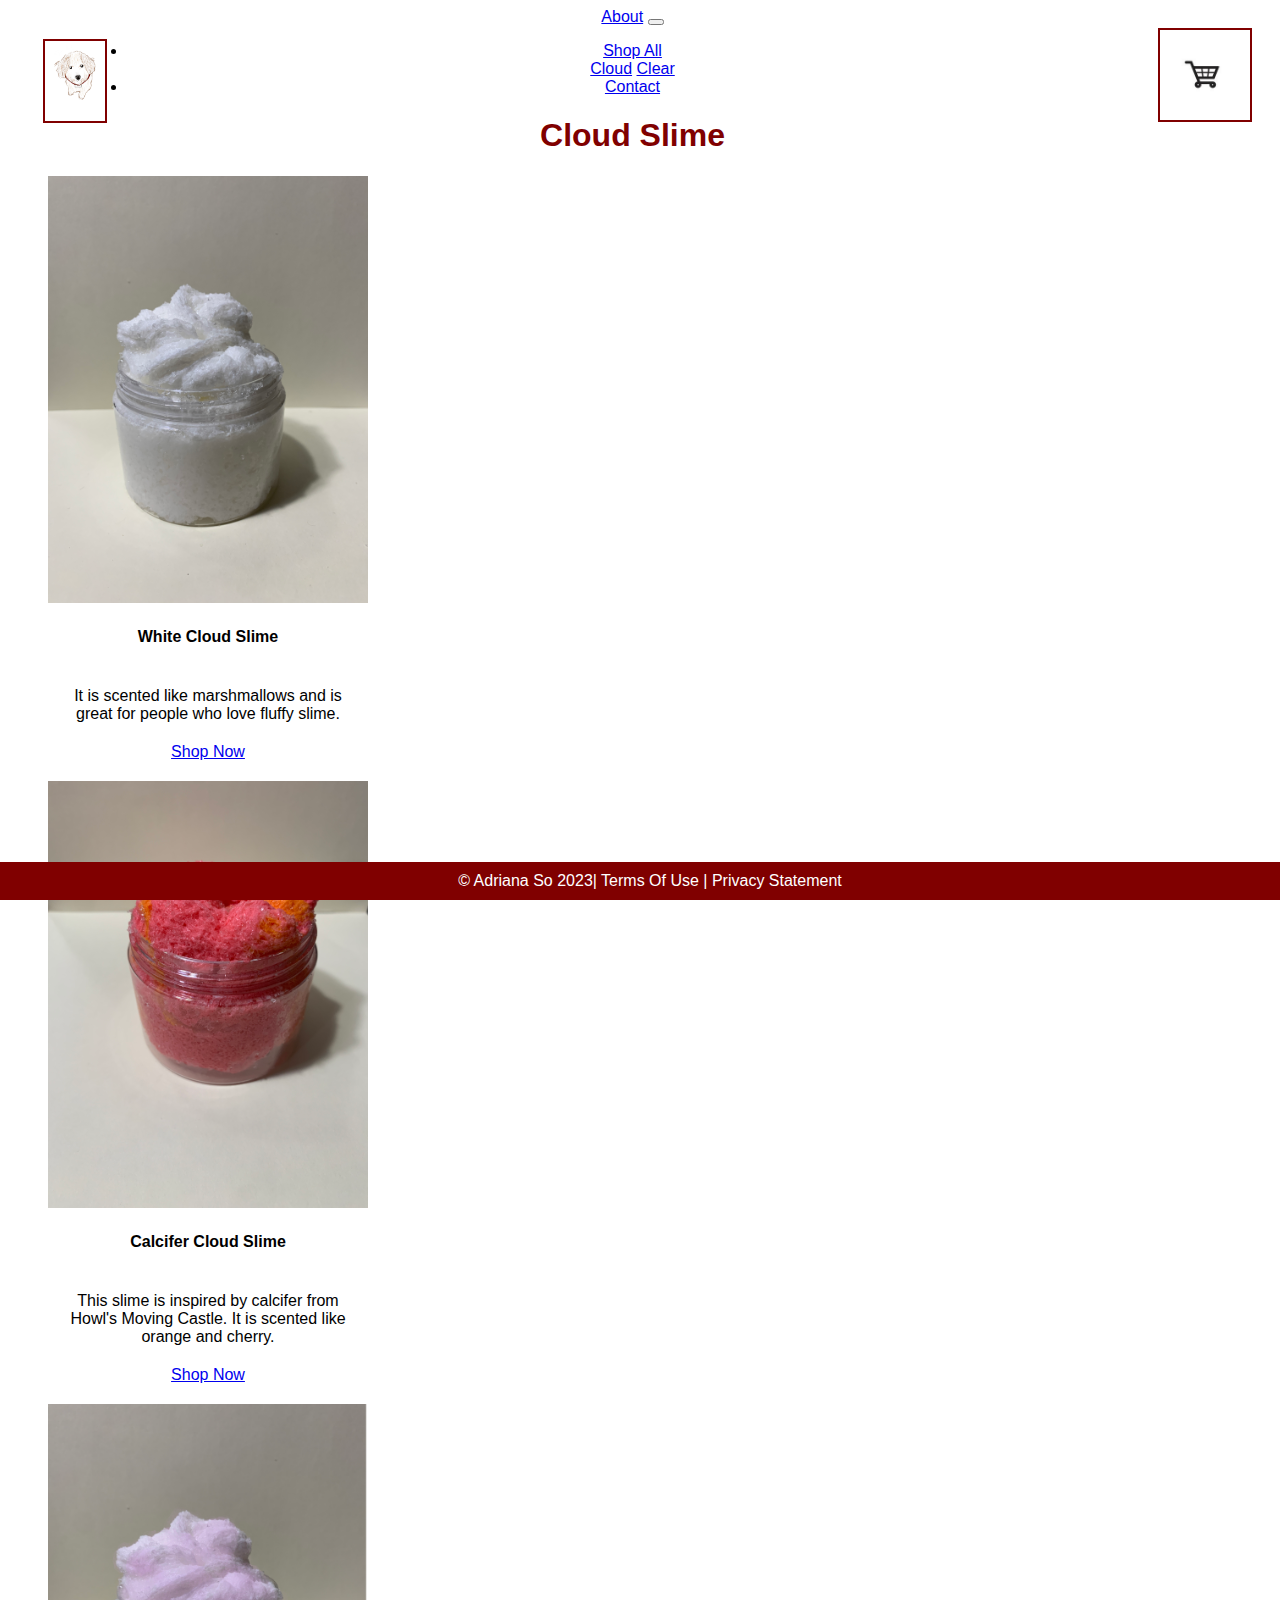
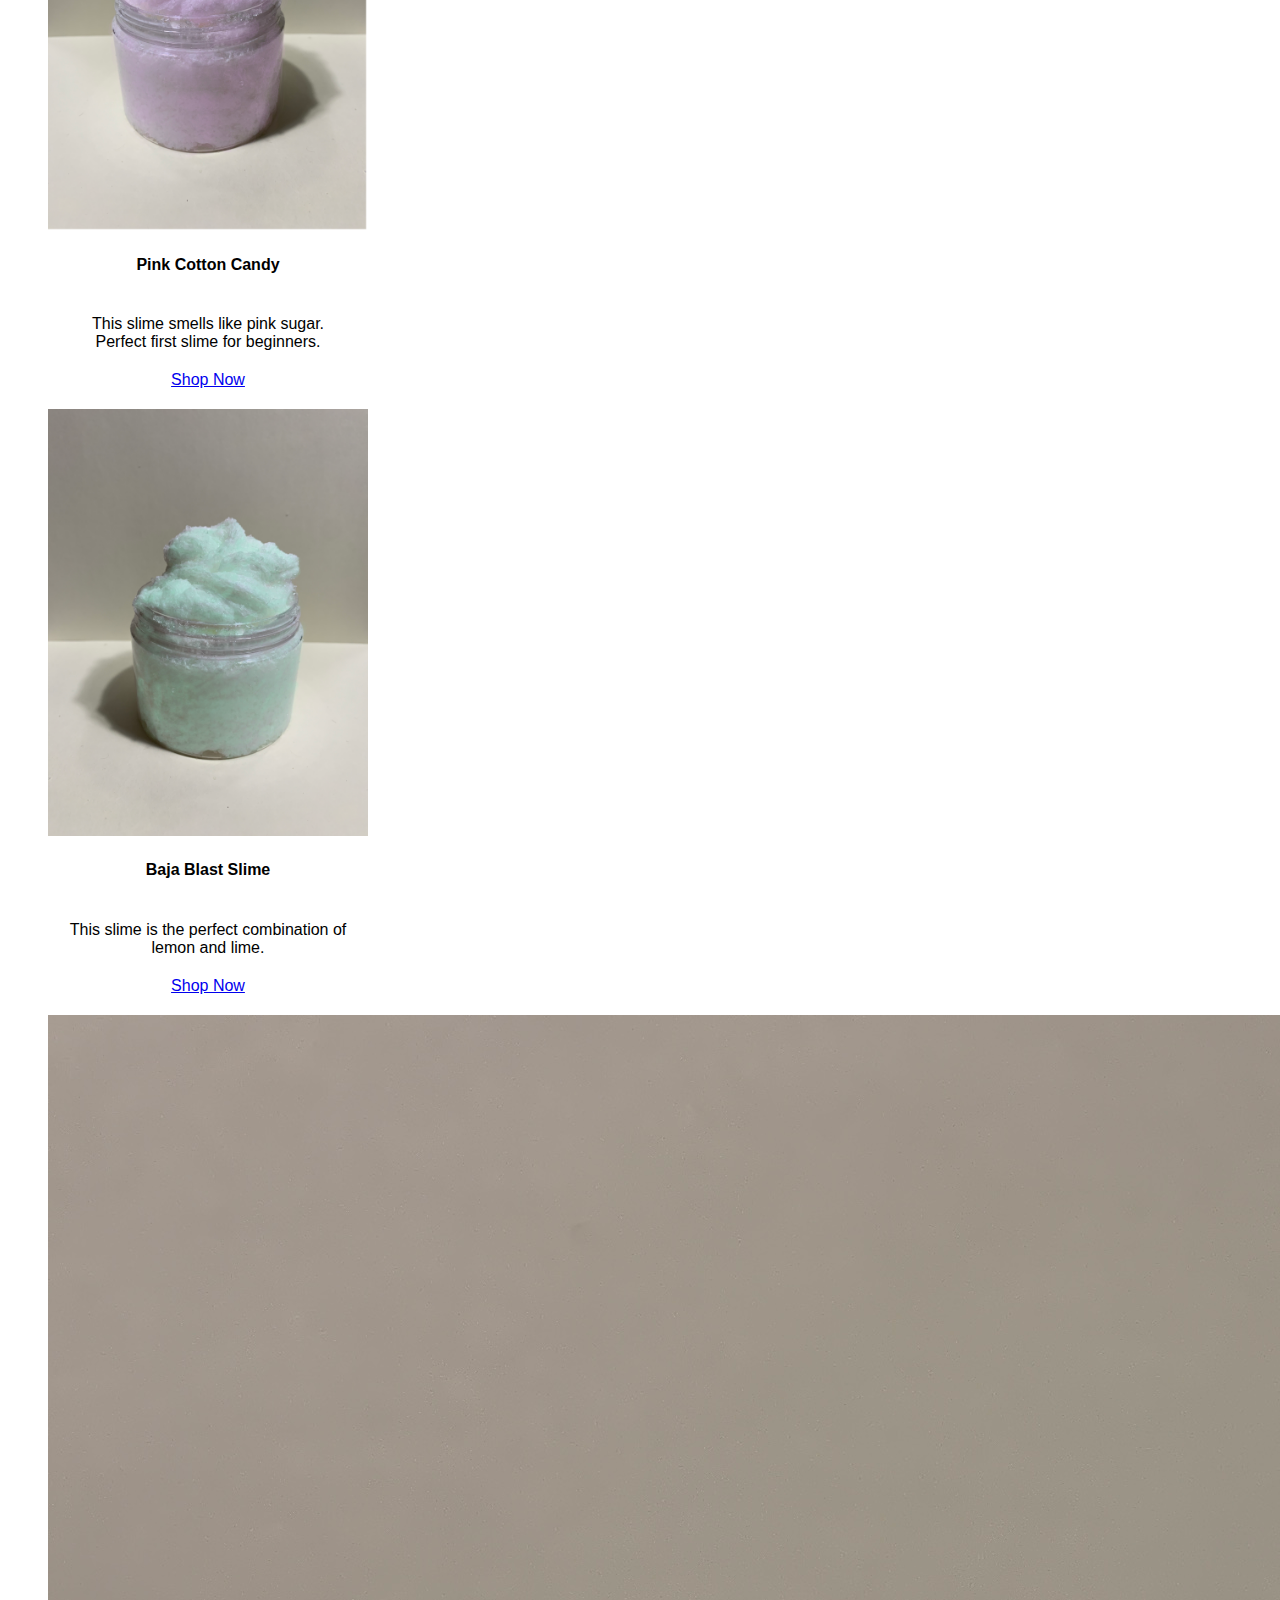
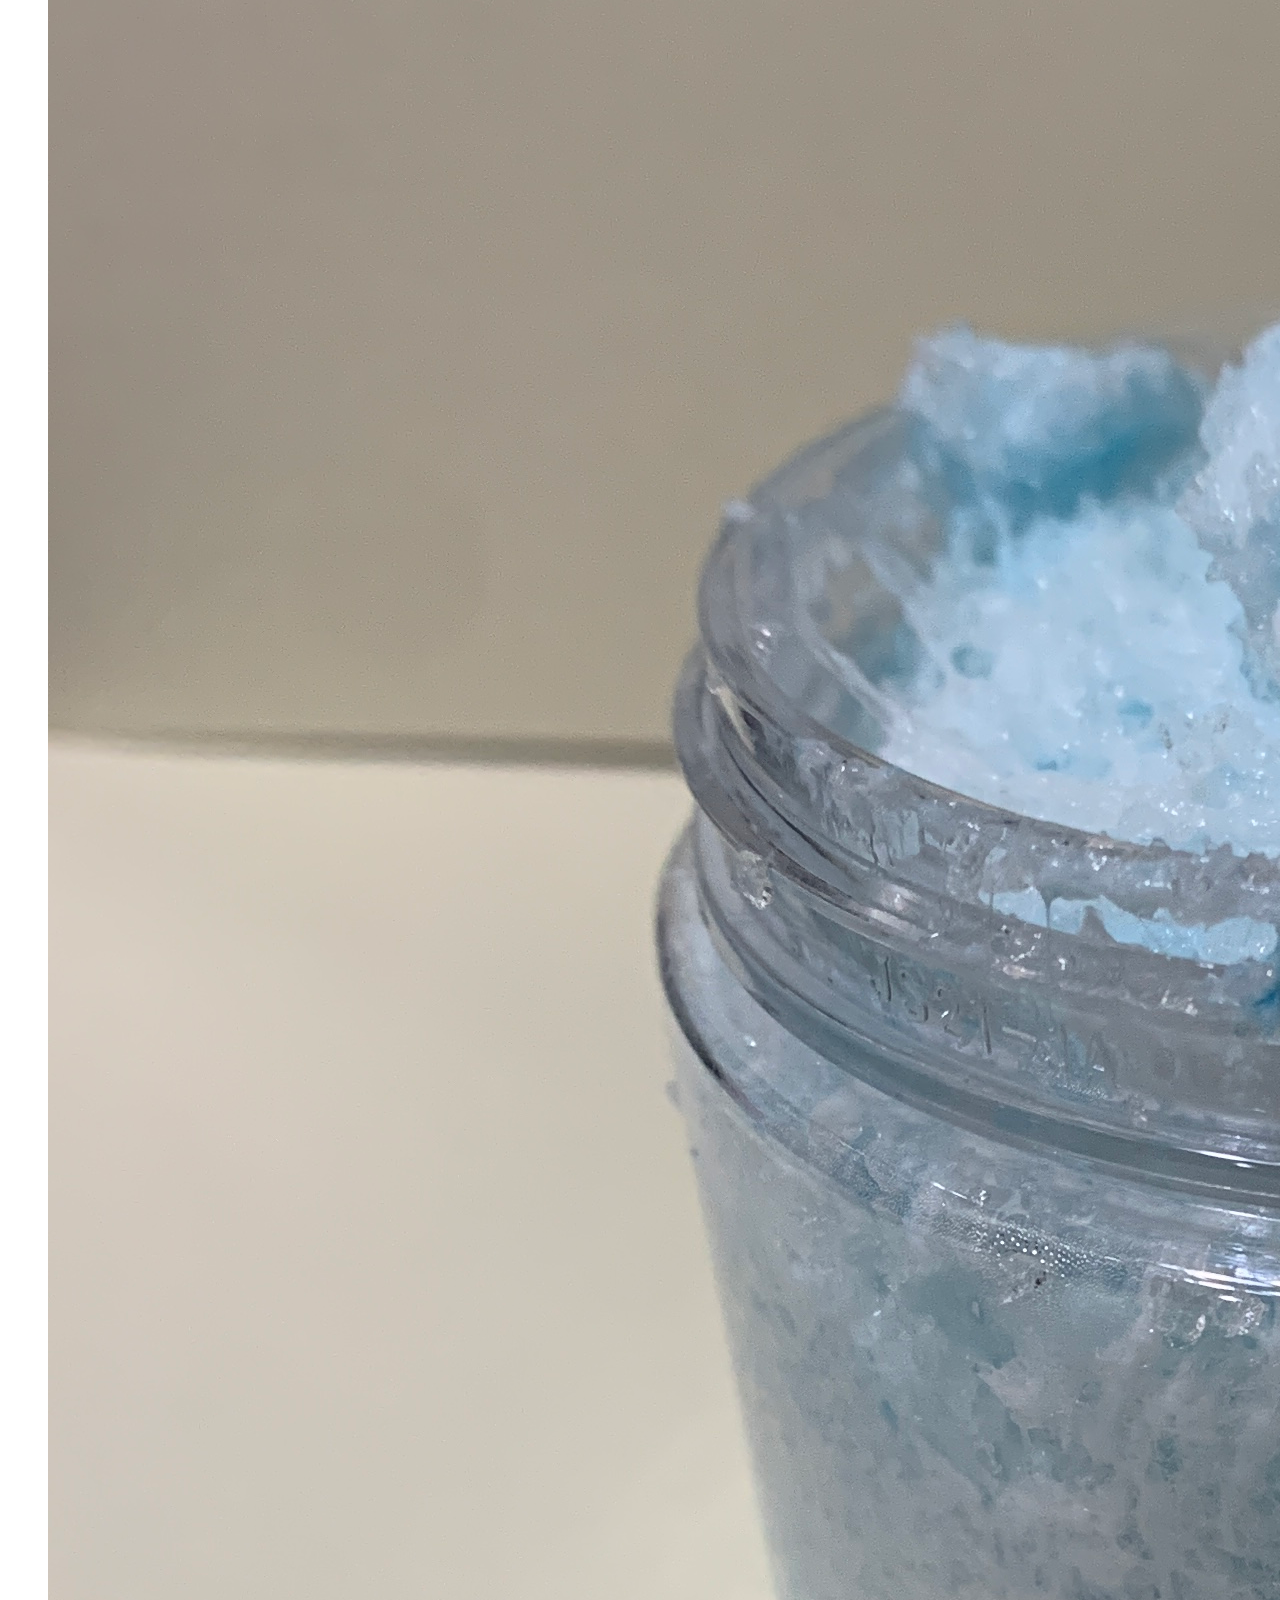
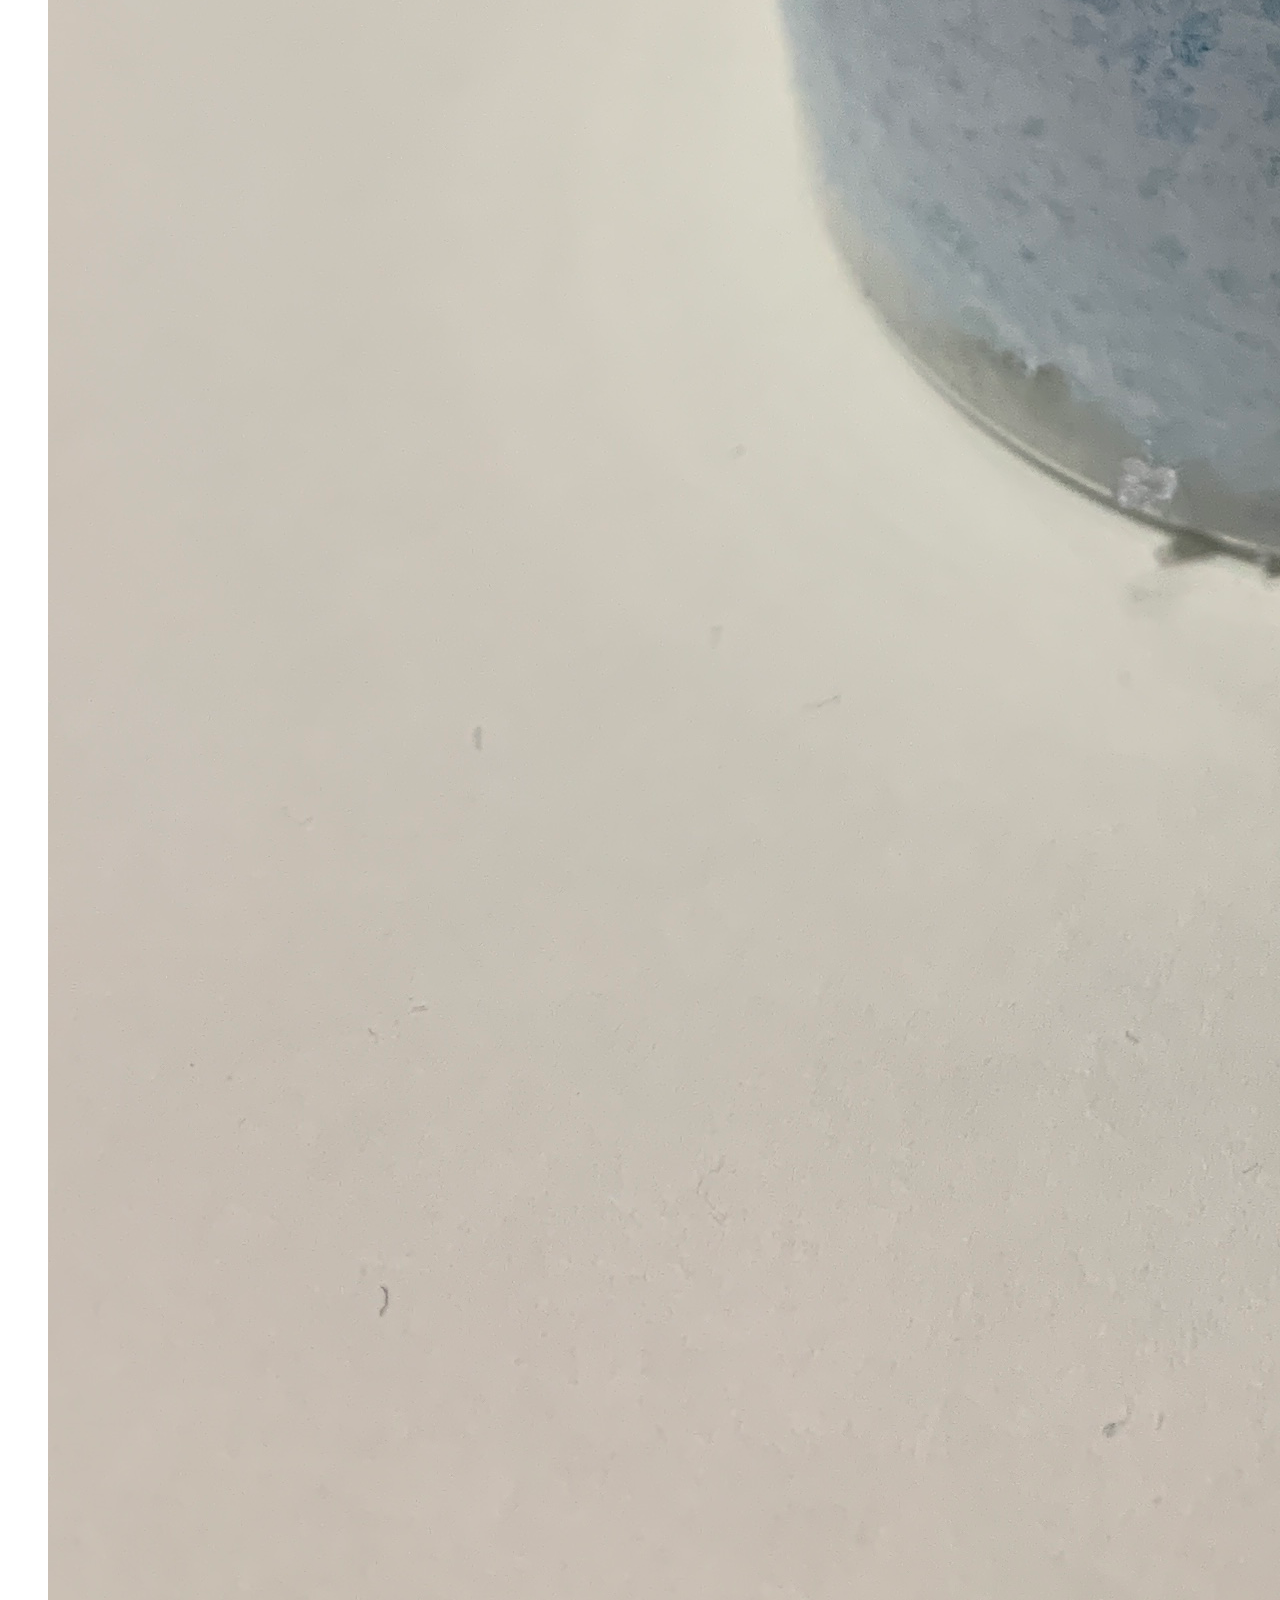
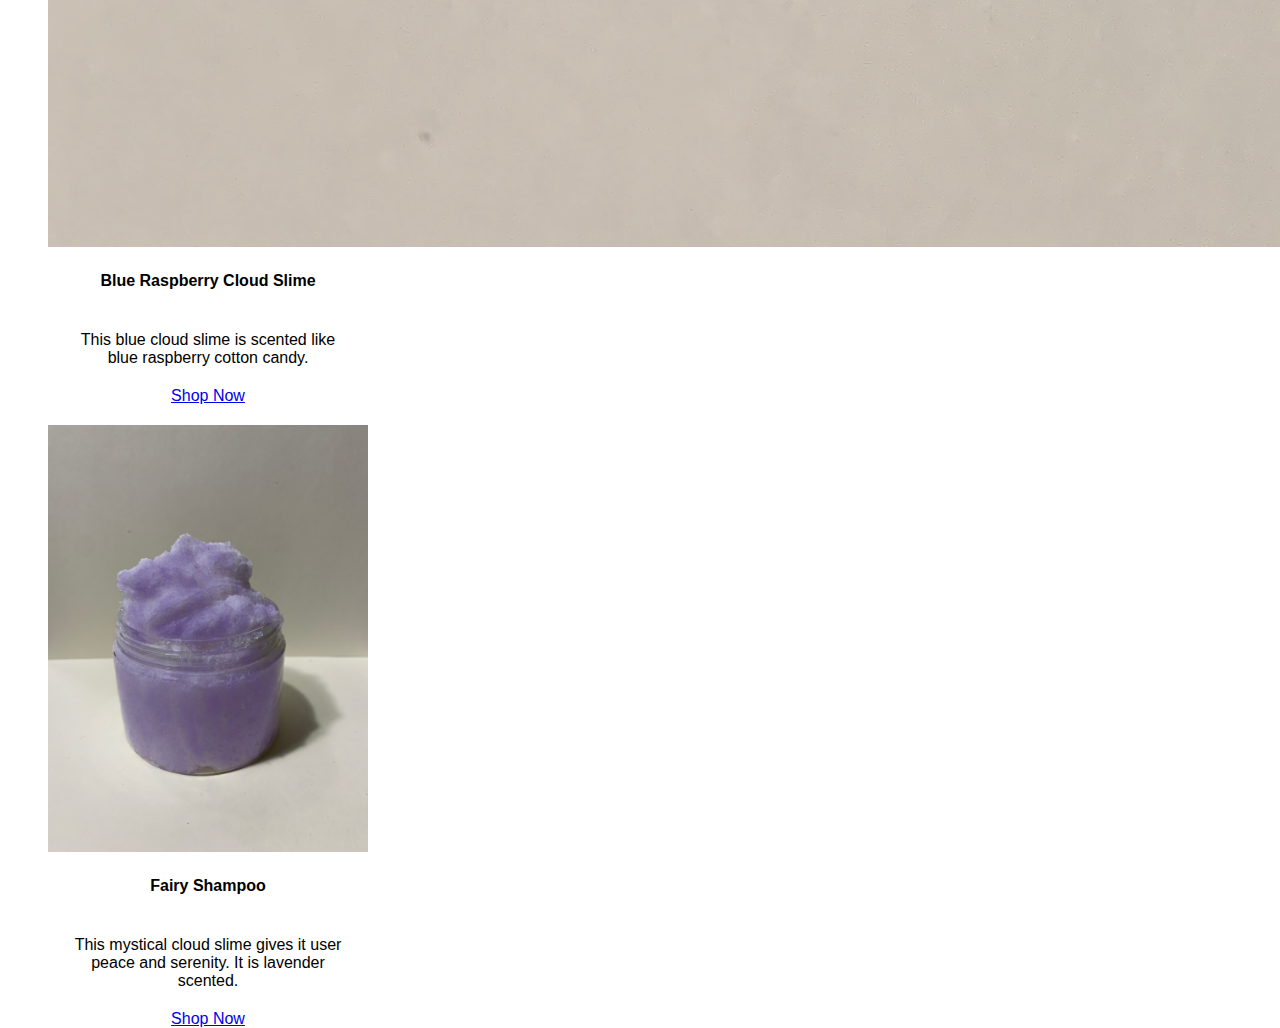
<file: IS117-BootstrapStarterFilesV5/interior/cloud.html>
<!--DEVELOPER Adriana So, IS117-003, Fall 2023-->
<!DOCTYPE html>
<html lang="en">
<head>
    <meta charset="UTF-8">
    <title>Cloud Slimes</title>
    <!-- CSS only -->
    <link href="https://cdn.jsdelivr.net/npm/bootstrap@5.0.2/dist/css/bootstrap.min.css"
          rel="stylesheet"
          integrity="sha384-EVSTQN3/azprG1Anm3QDgpJLIm9Nao0Yz1ztcQTwFspd3yD65VohhpuuCOmLASjC"
          crossorigin="anonymous">
    <link href="../css/main.css" rel="stylesheet">
    <link href="../css/interior.css" rel="stylesheet">

</head>
<body>
<header>
    <div class="row">
        <div class="col-sm">
            <a href="../index.html">
                <h1><img src="../images/newLogo.jpg" alt="Yana's slimes logo" height="80"></h1></a> <div class="top-nav">
        </div>
            <div class="col-sm">
                <img src="../images/shopping.jpg" alt="Shopping Cart icon" height="90">
            </div>
        </div>
</header>
<div class="container-fluid">
    <div class="row">
        <nav class="navbar navbar-expand-md
                    justify-content-start
                    bg-dark navbar-dark
                    col-12">

            <!-- Brand -->
            <a class="navbar-brand" href="../interior/about.html">About</a>
            <!-- Responsive Button for the smaller menu -->
            <button class="navbar-toggler" type="button"
                    data-bs-toggle="collapse" data-bs-target="#collapsibleNavbar">
                <span class="navbar-toggler-icon"></span>
            </button>
            <div class="collapse navbar-collapse" id="collapsibleNavbar">
                <ul class="navbar-nav">


                    <!-- Dropdown -->
                    <li class="nav-item dropdown">
                        <a class="nav-link dropdown-toggle" href="#" id="navbardrop"
                           data-toggle="dropdown" role="button" data-bs-toggle="dropdown" aria-expanded="false">
                            Shop All
                        </a>
                        <div class="dropdown-menu">
                            <a class="dropdown-item" href="../interior/cloud.html">Cloud</a>
                            <a class="dropdown-item" href="../interior/clear.html">Clear</a>

                            <li class="nav-item">
                                <a class="nav-link" href="../contact.html">Contact</a>
                            </li>
                        </div>
                    </li>
                </ul>
            </div>
        </nav>
        <h1> Cloud Slime</h1>
        <div class="container">
    <div class="row">
        <div class="col-lg">
            <div class="card">
                <img class="card-img-top" src="../images/whiteCloud.jpg" alt="White Cloud Slime image" style="width:100%">
                <div class="card-body">
                    <h4 class="card-title">White Cloud Slime</h4>
                    <p class="card-text">It is scented like marshmallows and is great for people who love fluffy slime. </p>
                    <a href="#" class="btn btn-primary">Shop Now</a>
                </div>
            </div>
        </div>

            <div class="col-lg">
                <div class="card">
                    <img class="card-img-top" src="../images/calcifer.JPG" alt="Card image" style="width:100%">
                    <div class="card-body">
                        <h4 class="card-title">Calcifer Cloud Slime</h4>
                        <p class="card-text">This slime is inspired by calcifer from Howl's Moving Castle. It is scented like orange and cherry.</p>
                        <a href="#" class="btn btn-primary">Shop Now</a>
                    </div>
                </div>
            </div>

            <div class="col-lg">
                <div class="card">
                    <img class="card-img-top" src="../images/pinkCloud.jpg" alt="Pink Cloud Slime photo" style="width:100%">
                    <div class="card-body">
                        <h4 class="card-title">Pink Cotton Candy </h4>
                        <p class="card-text">This slime smells like pink sugar. Perfect first slime for beginners. </p>
                        <a href="#" class="btn btn-primary">Shop Now</a>
                    </div>
                </div>
            </div>
    </div>

            <div class="row">
            <div class="col-lg">
                <div class="card">
                    <img class="card-img-top" src="../images/greenCloud.jpg" alt="green cloud slime image" style="width:100%">
                    <div class="card-body">
                        <h4 class="card-title">Baja Blast Slime</h4>
                        <p class="card-text">This slime is the perfect combination of lemon and lime.</p>
                        <a href="#" class="btn btn-primary">Shop Now</a>
                    </div>
                </div>
            </div>
            <div class="col-lg">
                <div class="card">
                    <img class="card-img-top" src="../images/blueCloud.JPG" alt="Card image" >
                    <div class="card-body">
                        <h4 class="card-title"> Blue Raspberry Cloud Slime</h4>
                        <p class="card-text">This blue cloud slime is scented like blue raspberry cotton candy. </p>
                        <a href="#" class="btn btn-primary">Shop Now</a>
                    </div>
                </div>
            </div>

            <div class="col-lg">
                <div class="card">
                    <img class="card-img-top" src="../images/fairyShampoo.jpg" alt="Purple Fairy Shampoo cloud slime" style="width:100%">
                    <div class="card-body">
                        <h4 class="card-title">Fairy Shampoo</h4>
                        <p class="card-text">This mystical cloud slime gives it user peace and serenity. It is lavender scented.  </p>
                        <a href="#" class="btn btn-primary">Shop Now</a>
                    </div>
                </div>
            </div>

    </div>
    <footer class="footer page-footer font-small ">
        <div class="container">
            <div class="row">
                <span class="text-muted">&copy; Adriana So 2023|  Terms Of Use  |  Privacy Statement</span>
            </div>
        </div>
    </footer>
</div>


<!-- Javascript Bundle with Popper -->
<script src="https://cdn.jsdelivr.net/npm/bootstrap@5.0.2/dist/js/bootstrap.bundle.min.js"
        integrity="sha384-MrcW6ZMFYlzcLA8Nl+NtUVF0sA7MsXsP1UyJoMp4YLEuNSfAP+JcXn/tWtIaxVXM"
        crossorigin="anonymous">
</script>

</body>
</html>
</file>
<file: IS117-BootstrapStarterFilesV5/css/main.css>
/* DEVELOPER Adriana So, IS117-003, Fall 2023 */
*{
    font-family: "sans-serif vilane", "Arial", sans-serif;
}
body p{
    float: right;
    margin: 20px;
}
body{
    max-width: 100%;
}
header h1{
    float: left;
    margin-left: 15px;
    font-size: 1rem;
}
header img{
    border: solid 2px #800000;
    margin: 20px;
    float: right;
}
.footer {
    position: fixed;
    left: 0;
    bottom: 0;
    width: 100%;
    background-color: #800000;
    color: white;
    text-align: center;
    padding: 10px;
    font-size: .75rem;
}
.footer p{
    color: white;
}
</file>
<file: IS117-BootstrapStarterFilesV5/css/card.css>
/* DEVELOPER Adriana So, IS117-003, Fall 2023 */
.container-md-fluid {
    margin: 10px 30px;
    display: grid;
    grid-template-columns: repeat(3, 1fr);
    column-gap: 30px;
}
.container{
    display: grid;
    margin-top: 1rem;
}
.card{
    min-width: 12rem;
    display: grid;
    margin-bottom: 20px;
}
.card-text{
    display: inline;
    position: relative;
}
.footer{
    text-align: center;
}
</file>
<file: IS117-BootstrapStarterFilesV5/css/about.css>
/* DEVELOPER Adriana So, IS117-003, Fall 2023 */
.row img{
    max-width: 20%;
    margin-left: 10px;
    float: left;
    min-width:250px;
}
.row p {
    border: dashed 2px #800000;
    padding: 20px 25px;
    margin: 20px 30px;
    min-width: 10px;
}
#row img{
    max-width:50%;
}
</file>
<file: IS117-BootstrapStarterFilesV5/css/interior.css>
/* DEVELOPER Adriana So, IS117-003, Fall 2023 */
h1{
    font-weight: bold;
    color: #800000;
}
.container{
    column-gap: 20px;
    max-height: 15rem;
    font-size: 1rem;
}
.container-fluid{
    text-align: center;
}
.card{
    margin-bottom: 20px;
    max-width: 20rem;
    margin-left: 2.5rem;
}
.card-body{
    font-size: 1rem;
}
</file>
